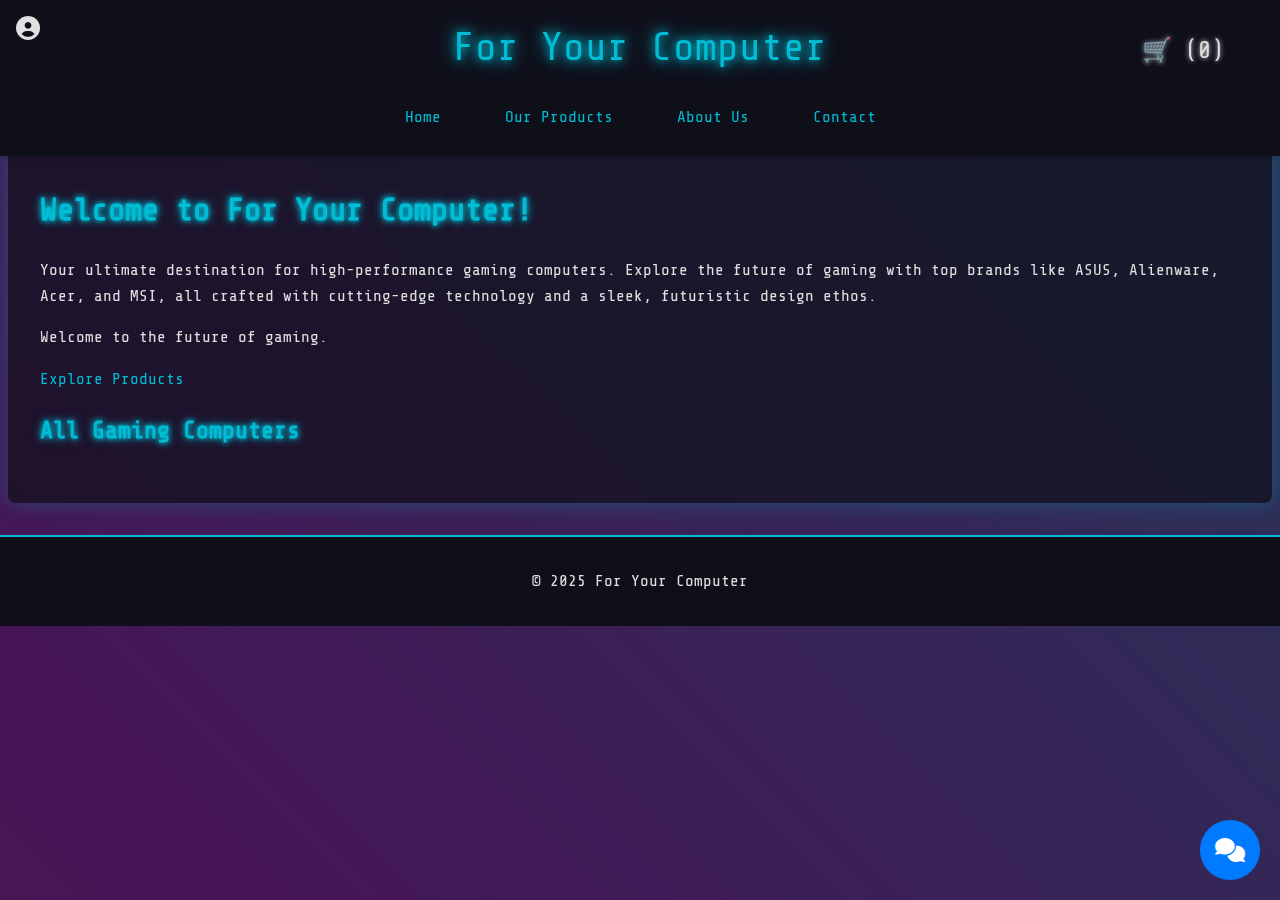
<file: index.html>
<!DOCTYPE html>
<html lang="en">
<head>
    <meta charset="UTF-8">
    <meta name="viewport" content="width=device-width, initial-scale=1.0">
    <title>Gaming Computer Store</title>
    <link rel="stylesheet" href="style.css">
    <link rel="stylesheet" href="user.css">
    <link rel="stylesheet" href="https://cdnjs.cloudflare.com/ajax/libs/font-awesome/6.0.0-beta3/css/all.min.css">
    <link rel="stylesheet" href="ai-agent.css">
</head>
<body>
    <header>
        <div class="user-area">
            <a href="user.html" class="user-icon"><i class="fas fa-user-circle"></i></a>
            <div class="account-details-popup">
                <p>Welcome, Guest!</p>
                <a href="user.html">Sign In / Register</a>
            </div>
        </div>

        <div class="header-container">
            <div class="website-name">For Your Computer</div>
            <nav>
                <ul>
                    <li><a href="index.html">Home</a></li>
                    <li><a href="products.html">Our Products</a></li>
                    <li><a href="about.html">About Us</a></li>
                    <li><a href="contact.html">Contact</a></li>
                </ul>
            </nav>
            <div class="cart-icon"><a href="cart.html" style="color: #e0e0e0; text-decoration: none;">🛒 (0)</a></div>
        </div>
    </header>

    <main>
        <section class="hero">
            <h1>Welcome to For Your Computer!</h1>
            <p>Your ultimate destination for high-performance gaming computers. Explore the future of gaming with top brands like ASUS, Alienware, Acer, and MSI, all crafted with cutting-edge technology and a sleek, futuristic design ethos.</p>
            <p>Welcome to the future of gaming.</p>
            <a href="products.html" class="hero-button">Explore Products</a>
        </section>

        <section class="all-products">
            <h2>All Gaming Computers</h2>
            <div class="product-list" id="all-products-container">
            <!-- All product listings will be rendered here by JavaScript -->
            </div>
        </section>
    </main>

    <footer>
        <p>&copy; 2025 For Your Computer</p>
    </footer>
    <script src="script.js"></script>
    <script src="ai-agent.js"></script>
    <script src="login_signup.js"></script>
    <div id="chat-icon">
        <i class="fas fa-comments"></i>
    </div>
    <div id="chat-window">
        <div class="header">
            <p>AI Assistant</p>
            <i class="fas fa-times" id="close-chat"></i>
        </div>
        <div id="chat-messages">
            <!-- Chat messages will appear here -->
        </div>
        <div id="chat-input-container">
            <input type="text" id="chat-input" placeholder="Type a message...">
            <button id="send-chat">Send</button>
        </div>
    </div>
</body>
</html>
</file>
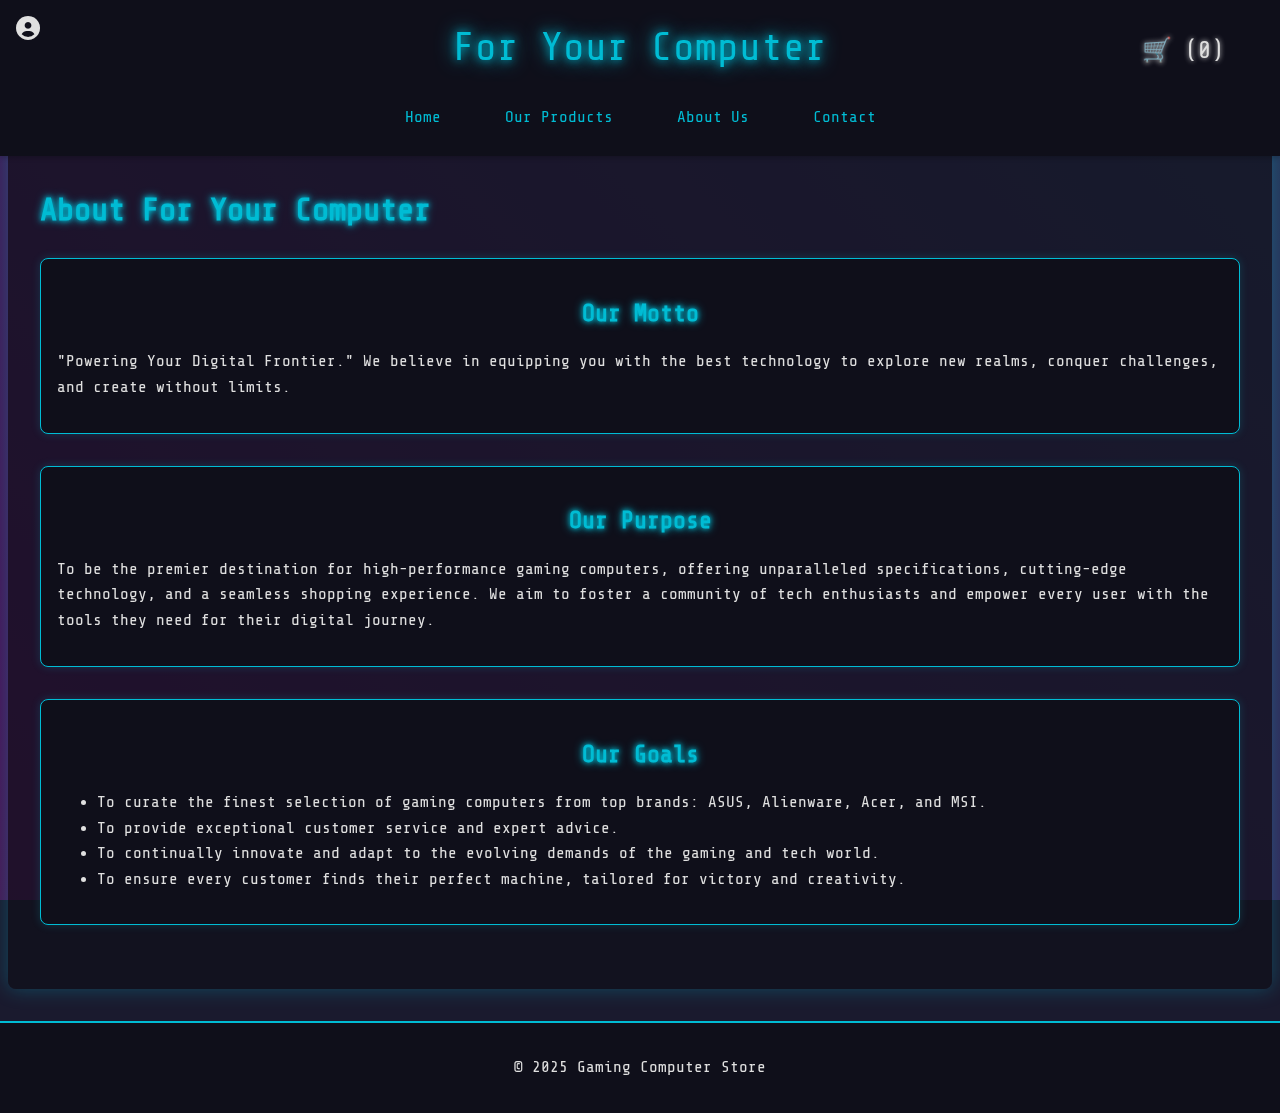
<file: about (1).html>
<!DOCTYPE html>
<html lang="en">
<head>
    <meta charset="UTF-8">
    <meta name="viewport" content="width=device-width, initial-scale=1.0">
    <title>About Us - Gaming Computer Store</title>
    <link rel="stylesheet" href="style.css">
    <link rel="stylesheet" href="user.css"> <!-- Added user.css -->
    <link rel="stylesheet" href="https://cdnjs.cloudflare.com/ajax/libs/font-awesome/6.0.0-beta3/css/all.min.css"> <!-- Added Font Awesome -->
</head>
<body>
    <header>
        <div class="user-area">
            <a href="user.html" class="user-icon"><i class="fas fa-user-circle"></i></a>
            <div class="account-details-popup">
                <p>Welcome, Guest!</p>
                <a href="user.html">Sign In / Register</a>
            </div>
        </div>

        <div class="header-container">
            <div class="website-name">For Your Computer</div>
            <nav>
                <ul>
                    <li><a href="index.html">Home</a></li>
                    <li><a href="products.html">Our Products</a></li>




                    <li><a href="about.html">About Us</a></li>
                    <li><a href="contact.html">Contact</a></li>
                </ul>
            </nav>
            <div class="cart-icon"><a href="cart.html" style="color: #e0e0e0; text-decoration: none;">🛒 (0)</a></div>
        </div>
    </header>

    <main>
        <h1>About For Your Computer</h1>

        <section class="about-section">
            <h2>Our Motto</h2>
            <p>"Powering Your Digital Frontier." We believe in equipping you with the best technology to explore new realms, conquer challenges, and create without limits.</p>
        </section>

        <section class="about-section">
            <h2>Our Purpose</h2>
            <p>To be the premier destination for high-performance gaming computers, offering unparalleled specifications, cutting-edge technology, and a seamless shopping experience. We aim to foster a community of tech enthusiasts and empower every user with the tools they need for their digital journey.</p>
        </section>

        <section class="about-section">
            <h2>Our Goals</h2>
            <ul>
                <li>To curate the finest selection of gaming computers from top brands: ASUS, Alienware, Acer, and MSI.</li>
                <li>To provide exceptional customer service and expert advice.</li>
                <li>To continually innovate and adapt to the evolving demands of the gaming and tech world.</li>
                <li>To ensure every customer finds their perfect machine, tailored for victory and creativity.</li>
            </ul>
        </section>
    </main>

    <footer>
        <p>&copy; 2025 Gaming Computer Store</p>
    </footer>
    <script src="script.js"></script>
    <script src="user-script.js"></script>
</body>
</html>
</file>
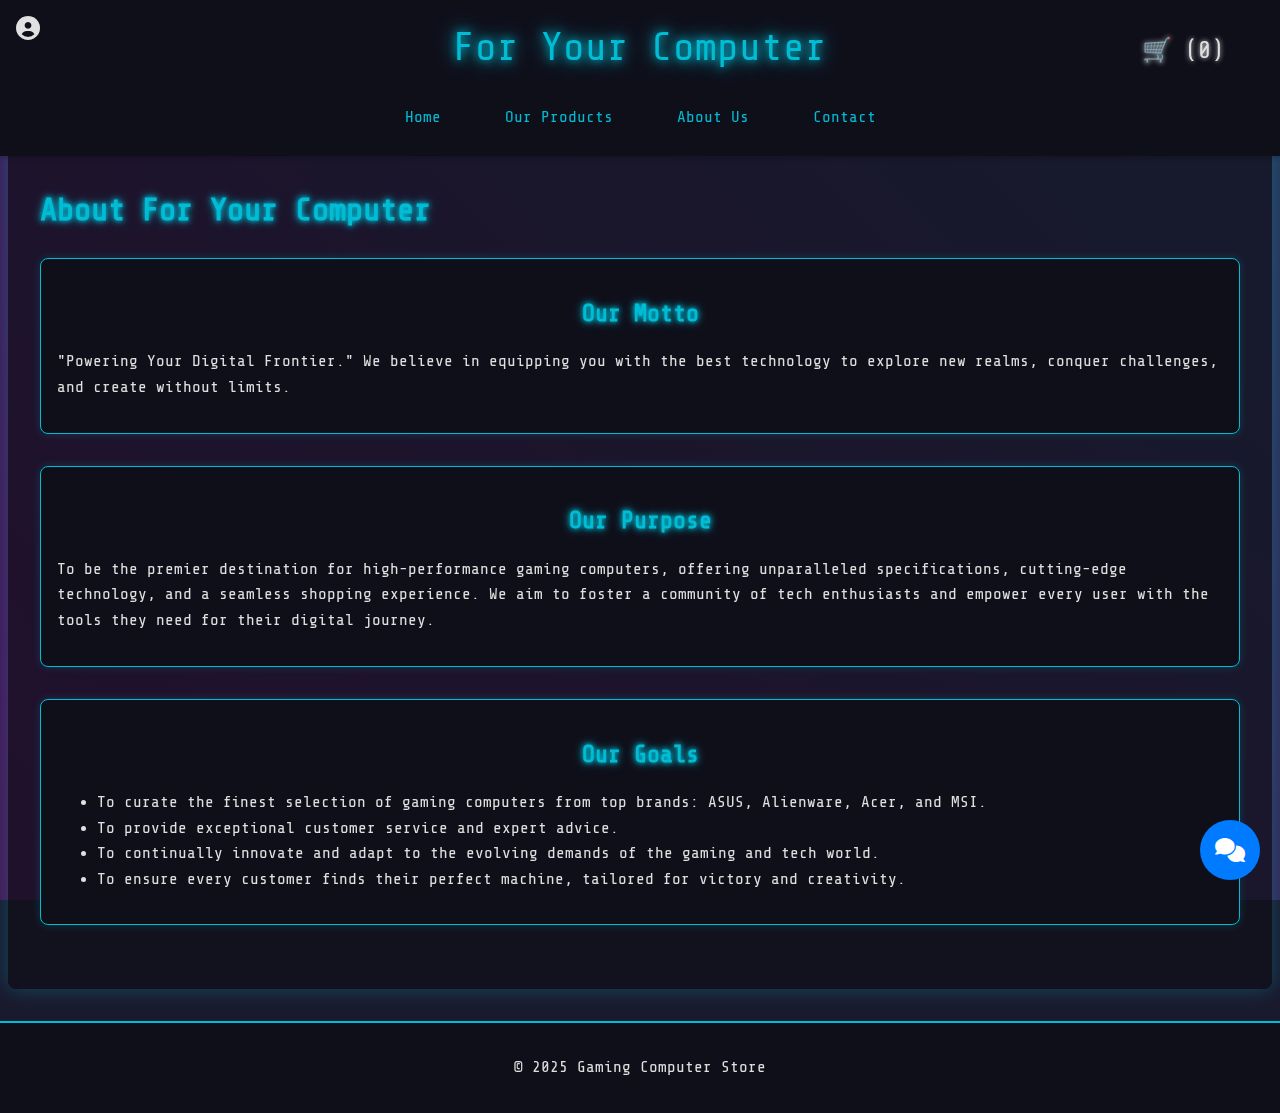
<file: about.html>
<!DOCTYPE html>
<html lang="en">
<head>
    <meta charset="UTF-8">
    <meta name="viewport" content="width=device-width, initial-scale=1.0">
    <title>About Us - Gaming Computer Store</title>
    <link rel="stylesheet" href="style.css">
    <link rel="stylesheet" href="user.css"> <!-- Added user.css -->
    <link rel="stylesheet" href="https://cdnjs.cloudflare.com/ajax/libs/font-awesome/6.0.0-beta3/css/all.min.css"> <!-- Added Font Awesome -->
    <link rel="stylesheet" href="ai-agent.css">
</head>
<body>
    <header>
        <div class="user-area">
            <a href="user.html" class="user-icon"><i class="fas fa-user-circle"></i></a>
            <div class="account-details-popup">
                <p>Welcome, Guest!</p>
                <a href="user.html">Sign In / Register</a>
            </div>
        </div>

        <div class="header-container">
            <div class="website-name">For Your Computer</div>
            <nav>
                <ul>
                    <li><a href="index.html">Home</a></li>
                    <li><a href="products.html">Our Products</a></li>




                    <li><a href="about.html">About Us</a></li>
                    <li><a href="contact.html">Contact</a></li>
                </ul>
            </nav>
            <div class="cart-icon"><a href="cart.html" style="color: #e0e0e0; text-decoration: none;">🛒 (0)</a></div>
        </div>
    </header>

    <main>
        <h1>About For Your Computer</h1>

        <section class="about-section">
            <h2>Our Motto</h2>
            <p>"Powering Your Digital Frontier." We believe in equipping you with the best technology to explore new realms, conquer challenges, and create without limits.</p>
        </section>

        <section class="about-section">
            <h2>Our Purpose</h2>
            <p>To be the premier destination for high-performance gaming computers, offering unparalleled specifications, cutting-edge technology, and a seamless shopping experience. We aim to foster a community of tech enthusiasts and empower every user with the tools they need for their digital journey.</p>
        </section>

        <section class="about-section">
            <h2>Our Goals</h2>
            <ul>
                <li>To curate the finest selection of gaming computers from top brands: ASUS, Alienware, Acer, and MSI.</li>
                <li>To provide exceptional customer service and expert advice.</li>
                <li>To continually innovate and adapt to the evolving demands of the gaming and tech world.</li>
                <li>To ensure every customer finds their perfect machine, tailored for victory and creativity.</li>
            </ul>
        </section>
    </main>

    <footer>
        <p>&copy; 2025 Gaming Computer Store</p>
    </footer>
    <script src="script.js"></script>
    <script src="user-script.js"></script>
    <div id="chat-icon">
        <i class="fas fa-comments"></i>
    </div>
    <div id="chat-window">
        <div class="header">
            <p>AI Assistant</p>
            <i class="fas fa-times" id="close-chat"></i>
        </div>
        <div id="chat-messages">
            <!-- Chat messages will appear here -->
        </div>
        <div id="chat-input-container">
            <input type="text" id="chat-input" placeholder="Type a message...">
            <button id="send-chat">Send</button>
        </div>
    </div>
    <script src="ai-agent.js"></script>
</body>
</html>
</file>
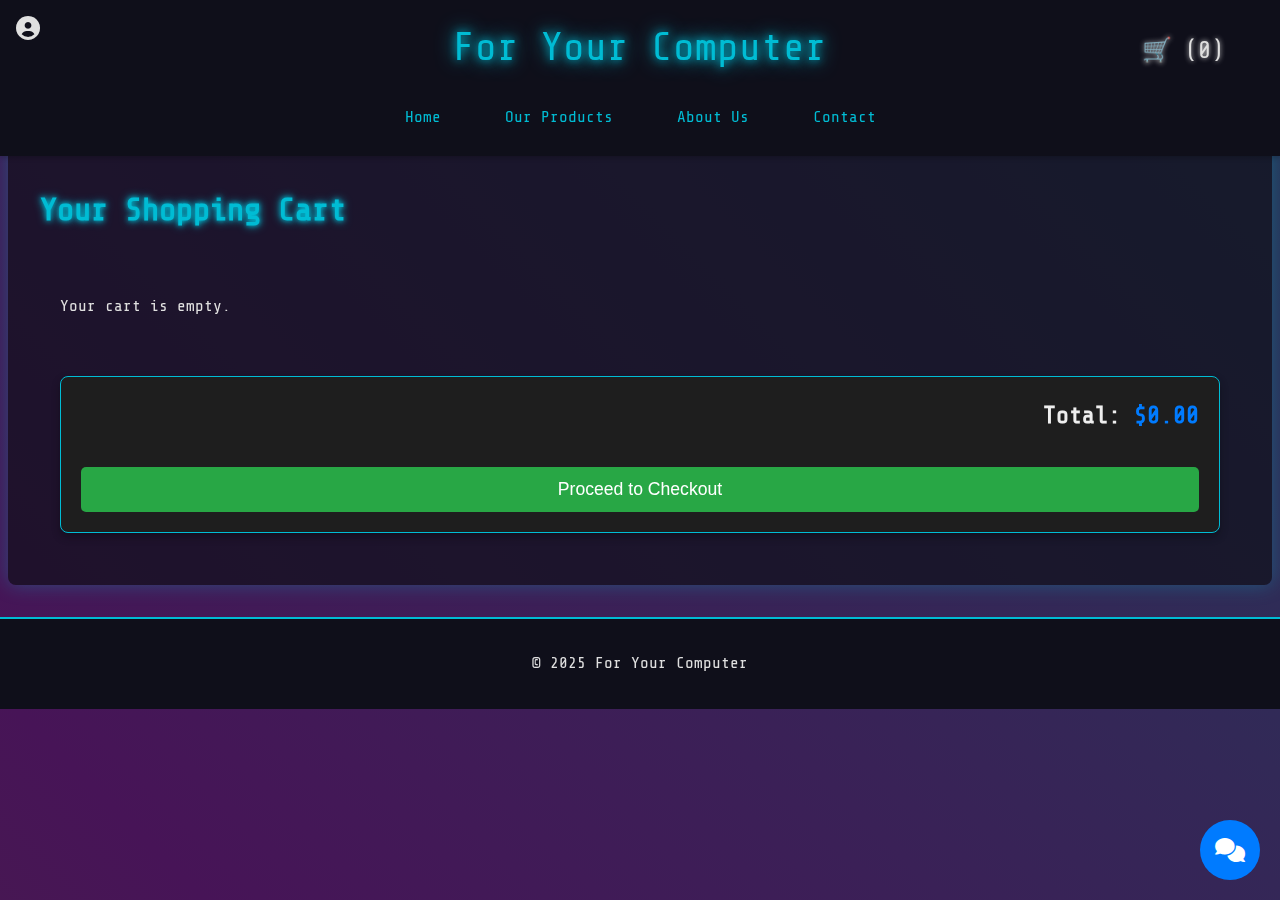
<file: cart.html>
<!DOCTYPE html>
<html lang="en">
<head>
    <meta charset="UTF-8">
    <meta name="viewport" content="width=device-width, initial-scale=1.0">
    <title>Your Cart - For Your Computer</title>
    <link rel="stylesheet" href="style.css">
    <link rel="stylesheet" href="user.css"> <!-- Added user.css -->
    <link rel="stylesheet" href="cart.css">
    <link rel="stylesheet" href="https://cdnjs.cloudflare.com/ajax/libs/font-awesome/6.0.0-beta3/css/all.min.css">
    <link rel="stylesheet" href="ai-agent.css">
</head>
<body>
    <header>
        <div class="user-area">
            <a href="user.html" class="user-icon"><i class="fas fa-user-circle"></i></a>
            <div class="account-details-popup">
                <p>Welcome, Guest!</p>
                <a href="user.html">Sign In / Register</a>
            </div>
        </div>

        <div class="header-container">
            <div class="website-name">For Your Computer</div>
            <nav>
                <ul>
                    <li><a href="index.html">Home</a></li>
                    <li><a href="products.html">Our Products</a></li>
                    <li><a href="about.html">About Us</a></li>
                    <li><a href="contact.html">Contact</a></li>
                </ul>
            </nav>
            <div class="cart-icon"><a href="cart.html" style="color: #e0e0e0; text-decoration: none;">🛒 (<span id="cart-count">0</span>)</a></div>
        </div>
    </header>

    <main>
        <h1>Your Shopping Cart</h1>
        <section class="cart-items" id="cart-items">
            <!-- Cart items will be rendered here by JavaScript -->
        </section>

        <section class="cart-summary">
            <div class="cart-total">
                <span>Total:</span>
                <span id="cart-total-price">$0.00</span>
            </div>
            <button class="btn" id="checkout-button">Proceed to Checkout</button>
        </section>

        <div id="purchase-confirmation" style="display: none; text-align: center; padding: 20px; background-color: #d4edda; color: #155724; border: 1px solid #c3e6cb; border-radius: 5px; margin-top: 20px;">
            <h2>Purchase Successful!</h2>
            <p>Thank you for your order. Your items will be shipped soon.</p>
            <button class="btn" onclick="window.location.href='index.html'">Continue Shopping</button>
        </div>
    </main>

    <footer>
        <p>&copy; 2025 For Your Computer</p>
    </footer>
    <script src="script.js"></script>
    <script src="user-script.js"></script>
    <div id="chat-icon">
        <i class="fas fa-comments"></i>
    </div>
    <div id="chat-window">
        <div class="header">
            <p>AI Assistant</p>
            <i class="fas fa-times" id="close-chat"></i>
        </div>
        <div id="chat-messages">
            <!-- Chat messages will appear here -->
        </div>
        <div id="chat-input-container">
            <input type="text" id="chat-input" placeholder="Type a message...">
            <button id="send-chat">Send</button>
        </div>
    </div>
    <script src="ai-agent.js"></script>
</body>
</html>
</file>
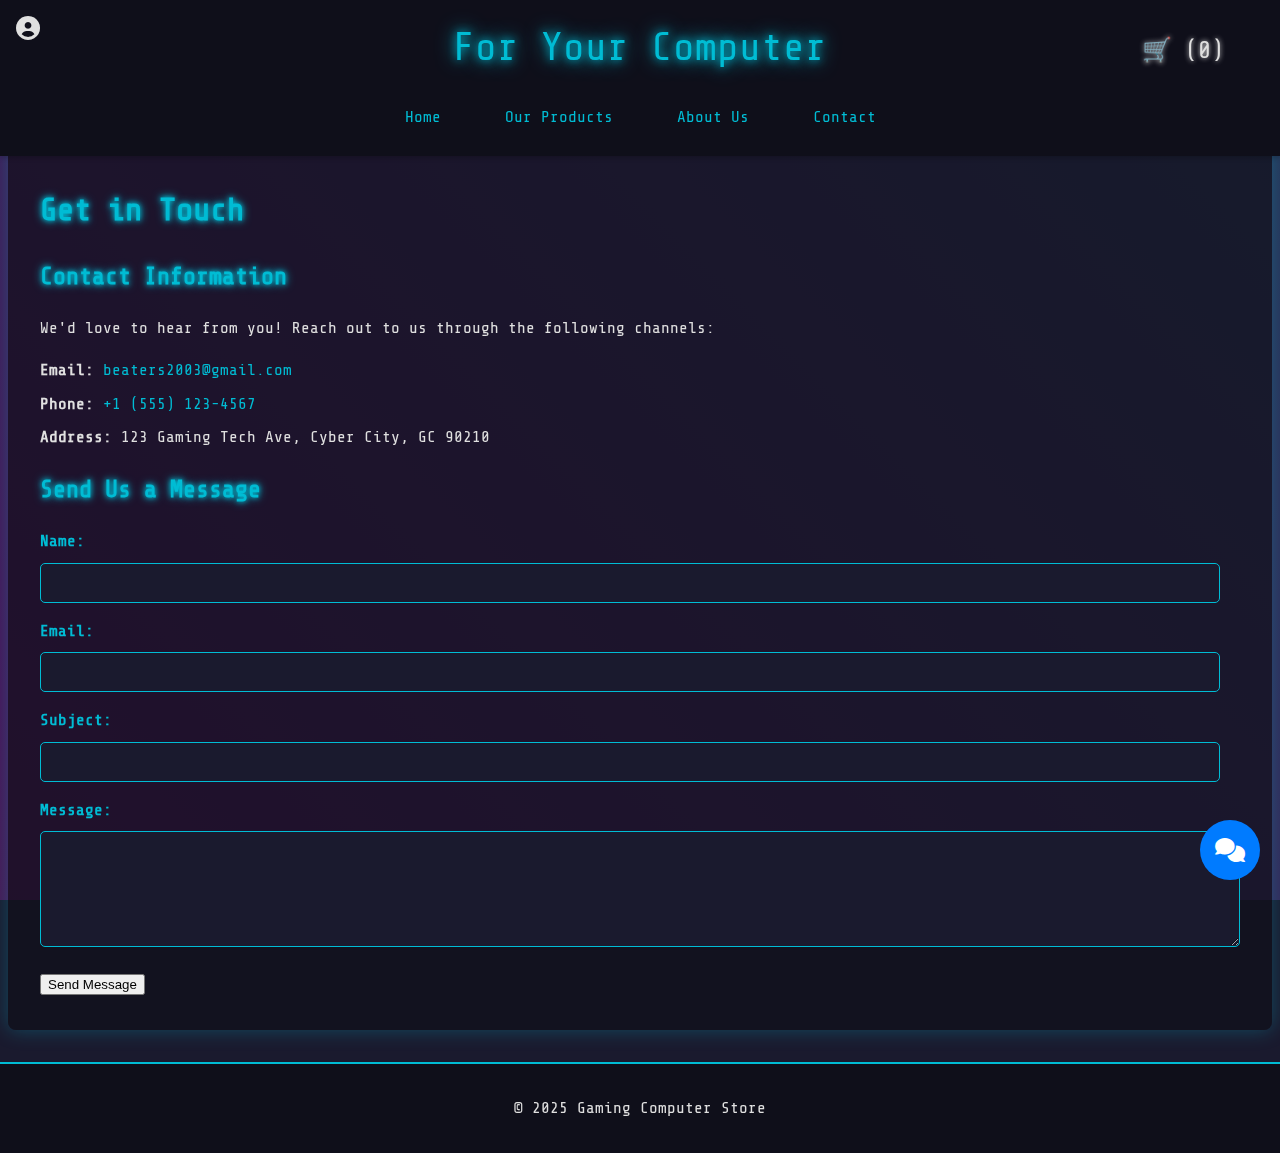
<file: contact.html>
<!DOCTYPE html>
<html lang="en">
<head>
    <meta charset="UTF-8">
    <meta name="viewport" content="width=device-width, initial-scale=1.0">
    <title>Contact Us - Gaming Computer Store</title>
    <link rel="stylesheet" href="style.css">
    <link rel="stylesheet" href="user.css"> <!-- Added user.css -->
    <link rel="stylesheet" href="https://cdnjs.cloudflare.com/ajax/libs/font-awesome/6.0.0-beta3/css/all.min.css"> <!-- Added Font Awesome -->
    <link rel="stylesheet" href="ai-agent.css">
</head>
<body>
    <header>
        <div class="user-area">
            <a href="user.html" class="user-icon"><i class="fas fa-user-circle"></i></a>
            <div class="account-details-popup">
                <p>Welcome, Guest!</p>
                <a href="user.html">Sign In / Register</a>
            </div>
        </div>

        <div class="header-container">
            <div class="website-name">For Your Computer</div>
            <nav>
                <ul>
                    <li><a href="index.html">Home</a></li>
                    <li><a href="products.html">Our Products</a></li>




                    <li><a href="about.html">About Us</a></li>
                    <li><a href="contact.html">Contact</a></li>
                </ul>
            </nav>
            <div class="cart-icon"><a href="cart.html" style="color: #e0e0e0; text-decoration: none;">🛒 (0)</a></div>
        </div>
    </header>

    <main>
        <h1>Get in Touch</h1>

        <section class="contact-info">
            <h2>Contact Information</h2>
            <p>We'd love to hear from you! Reach out to us through the following channels:</p>
            <ul>
                <li><strong>Email:</strong> <a href="mailto:beaters2003@gmail.com">beaters2003@gmail.com</a></li>
                <li><strong>Phone:</strong> <a href="tel:+15551234567">+1 (555) 123-4567</a></li>
                <li><strong>Address:</strong> 123 Gaming Tech Ave, Cyber City, GC 90210</li>
            </ul>
        </section>

        <section class="contact-form">
            <h2>Send Us a Message</h2>
            <form id="contactForm">
                <div class="form-group">
                    <label for="name">Name:</label>
                    <input type="text" id="name" name="name" required>
                </div>
                <div class="form-group">
                    <label for="email">Email:</label>
                    <input type="email" id="email" name="email" required>
                </div>
                <div class="form-group">
                    <label for="subject">Subject:</label>
                    <input type="text" id="subject" name="subject">
                </div>
                <div class="form-group">
                    <label for="message">Message:</label>
                    <textarea id="message" name="message" rows="6" required></textarea>
                </div>
                <button type="submit" class="btn">Send Message</button>
            </form>
        </section>
    </main>

    <footer>
        <p>&copy; 2025 Gaming Computer Store</p>
    </footer>
    <script src="script.js"></script>
    <script src="user-script.js"></script>
    <script src="contact-script.js"></script>
    <div id="chat-icon">
        <i class="fas fa-comments"></i>
    </div>
    <div id="chat-window">
        <div class="header">
            <p>AI Assistant</p>
            <i class="fas fa-times" id="close-chat"></i>
        </div>
        <div id="chat-messages">
            <!-- Chat messages will appear here -->
        </div>
        <div id="chat-input-container">
            <input type="text" id="chat-input" placeholder="Type a message...">
            <button id="send-chat">Send</button>
        </div>
    </div>
    <script src="ai-agent.js"></script>
</body>
</html>
</file>
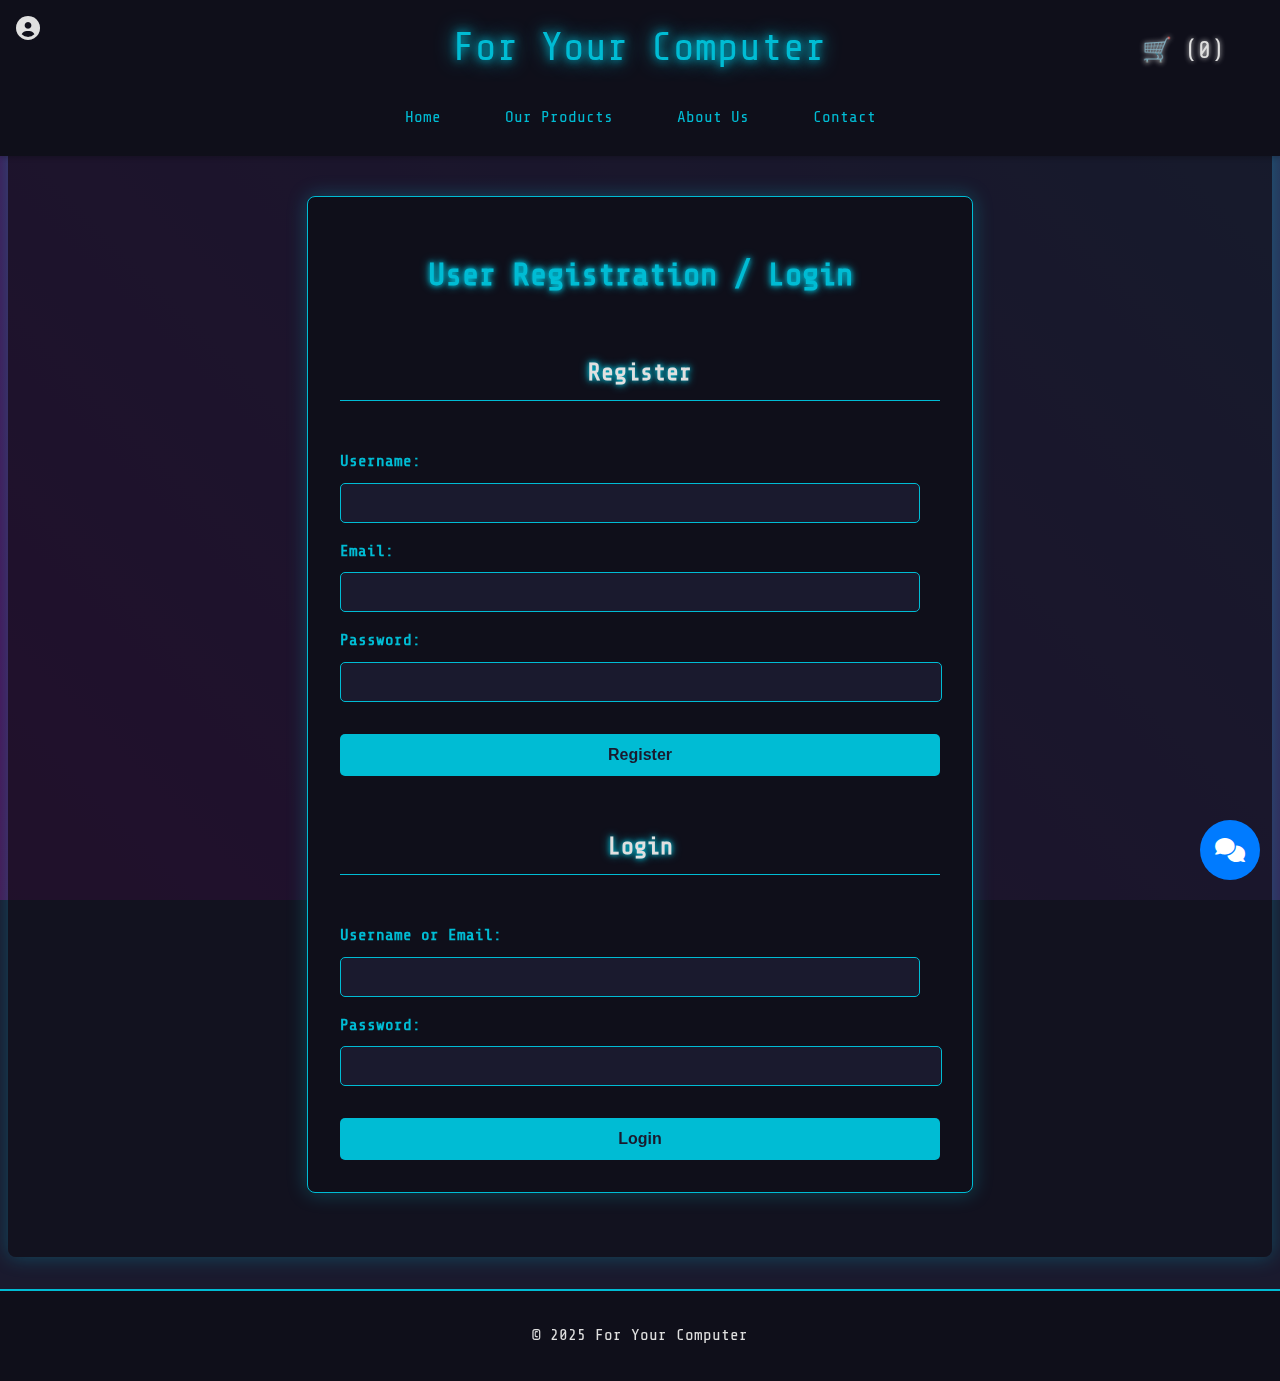
<file: details.html>
<!DOCTYPE html>
<html lang="en">
<head>
    <meta charset="UTF-8">
    <meta name="viewport" content="width=device-width, initial-scale=1.0">
    <title>User Details - Gaming Computer Store</title>
    <link rel="stylesheet" href="style.css">
    <link rel="stylesheet" href="user.css">
    <link rel="stylesheet" href="https://cdnjs.cloudflare.com/ajax/libs/font-awesome/6.0.0-beta3/css/all.min.css">
    <link rel="stylesheet" href="ai-agent.css">
</head>
<body>
    <header>
        <div class="user-area">
            <a href="user.html" class="user-icon"><i class="fas fa-user-circle"></i></a>
            <div class="account-details-popup">
                <p>Welcome, Guest!</p>
                <a href="user.html">Sign In / Register</a>
            </div>
        </div>
        <div class="header-container">
            <div class="website-name">For Your Computer</div>
            <nav>
                <ul>
                    <li><a href="index.html">Home</a></li>
                    <li><a href="products.html">Our Products</a></li>
                    <li><a href="about.html">About Us</a></li>
                    <li><a href="contact.html">Contact</a></li>
                </ul>
            </nav>
            <div class="cart-icon"><a href="cart.html" style="color: #e0e0e0; text-decoration: none;">🛒 (0)</a></div>
        </div>
    </header>

    <main>
        <section class="user-details-section">
            <h1>User Details</h1>
            <p id="welcome-message">Loading user details...</p>
            <!-- Placeholder for more detailed user information -->
            <div class="user-info">
                <p><strong>Username:</strong> <span id="detail-username"></span></p>
                <p><strong>Email:</strong> <span id="detail-email"></span></p>
                <!-- Add more user details here as needed -->
            </div>
            <button id="logout-button" class="btn">Logout</button>
        </section>
    </main>

    <footer>
        <p>&copy; 2025 For Your Computer</p>
    </footer>
    <script src="script.js"></script>
    <script>
      document.addEventListener('DOMContentLoaded', () => {
          const userInfoString = localStorage.getItem('userInfo');
          if (userInfoString) {
              const userInfo = JSON.parse(userInfoString);
              document.getElementById('welcome-message').textContent = `Welcome, ${userInfo.username}!`;
              document.getElementById('detail-username').textContent = userInfo.username;
              document.getElementById('detail-email').textContent = userInfo.email;
          } else {
              window.location.href = 'user.html'; // Redirect if not logged in
          }

          document.getElementById('logout-button').addEventListener('click', () => {
              localStorage.removeItem('userInfo');
              window.location.href = 'index.html';
          });
      });
    </script>
    <div id="chat-icon">
        <i class="fas fa-comments"></i>
    </div>
    <div id="chat-window">
        <div class="header">
            <p>AI Assistant</p>
            <i class="fas fa-times" id="close-chat"></i>
        </div>
        <div id="chat-messages">
            <!-- Chat messages will appear here -->
        </div>
        <div id="chat-input-container">
            <input type="text" id="chat-input" placeholder="Type a message...">
            <button id="send-chat">Send</button>
        </div>
    </div>
    <script src="ai-agent.js"></script>
</body>
</html>
</file>
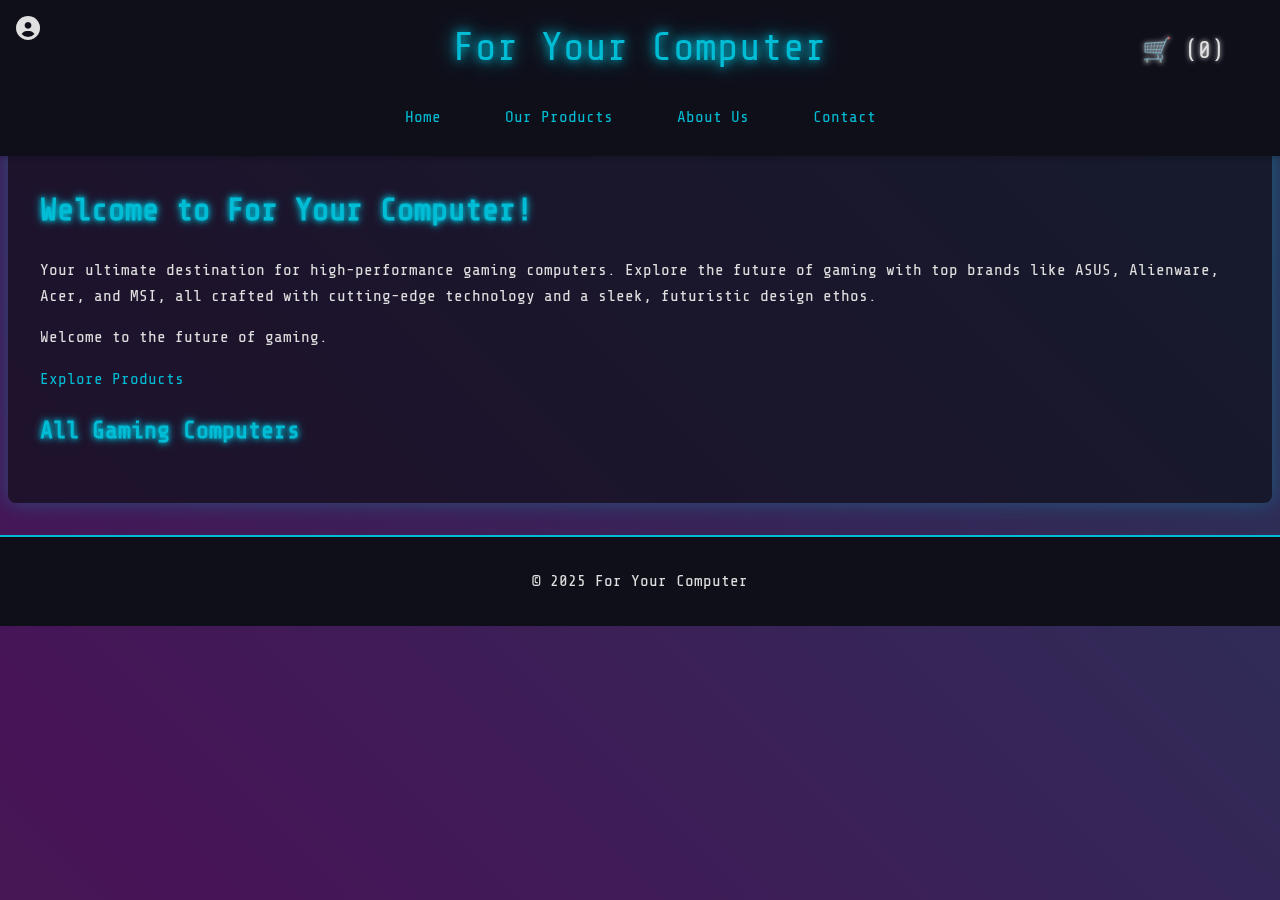
<file: index (1).html>
<!DOCTYPE html>
<html lang="en">
<head>
    <meta charset="UTF-8">
    <meta name="viewport" content="width=device-width, initial-scale=1.0">
    <title>Gaming Computer Store</title>
    <link rel="stylesheet" href="style.css">
    <link rel="stylesheet" href="user.css">
    <link rel="stylesheet" href="https://cdnjs.cloudflare.com/ajax/libs/font-awesome/6.0.0-beta3/css/all.min.css">
    <link rel="stylesheet" href="ai-agent.css">
</head>
<body>
    <header>
        <div class="user-area">
            <a href="user.html" class="user-icon"><i class="fas fa-user-circle"></i></a>
            <div class="account-details-popup">
                <p>Welcome, Guest!</p>
                <a href="user.html">Sign In / Register</a>
            </div>
        </div>

        <div class="header-container">
            <div class="website-name">For Your Computer</div>
            <nav>
                <ul>
                    <li><a href="index.html">Home</a></li>
                    <li><a href="products.html">Our Products</a></li>
                    <li><a href="about.html">About Us</a></li>
                    <li><a href="contact.html">Contact</a></li>
                </ul>
            </nav>
            <div class="cart-icon"><a href="cart.html" style="color: #e0e0e0; text-decoration: none;">🛒 (0)</a></div>
        </div>
    </header>

    <main>
        <section class="hero">
            <h1>Welcome to For Your Computer!</h1>
            <p>Your ultimate destination for high-performance gaming computers. Explore the future of gaming with top brands like ASUS, Alienware, Acer, and MSI, all crafted with cutting-edge technology and a sleek, futuristic design ethos.</p>
            <p>Welcome to the future of gaming.</p>
            <a href="products.html" class="hero-button">Explore Products</a>
        </section>

        <section class="all-products">
            <h2>All Gaming Computers</h2>
            <div class="product-list" id="all-products-container">
            <!-- All product listings will be rendered here by JavaScript -->
            </div>
        </section>
    </main>

    <footer>
        <p>&copy; 2025 For Your Computer</p>
    </footer>
    <script src="script.js"></script>
    <script src="ai-agent.js"></script>
    <script src="login_signup.js"></script>
</body>
</html>
</file>
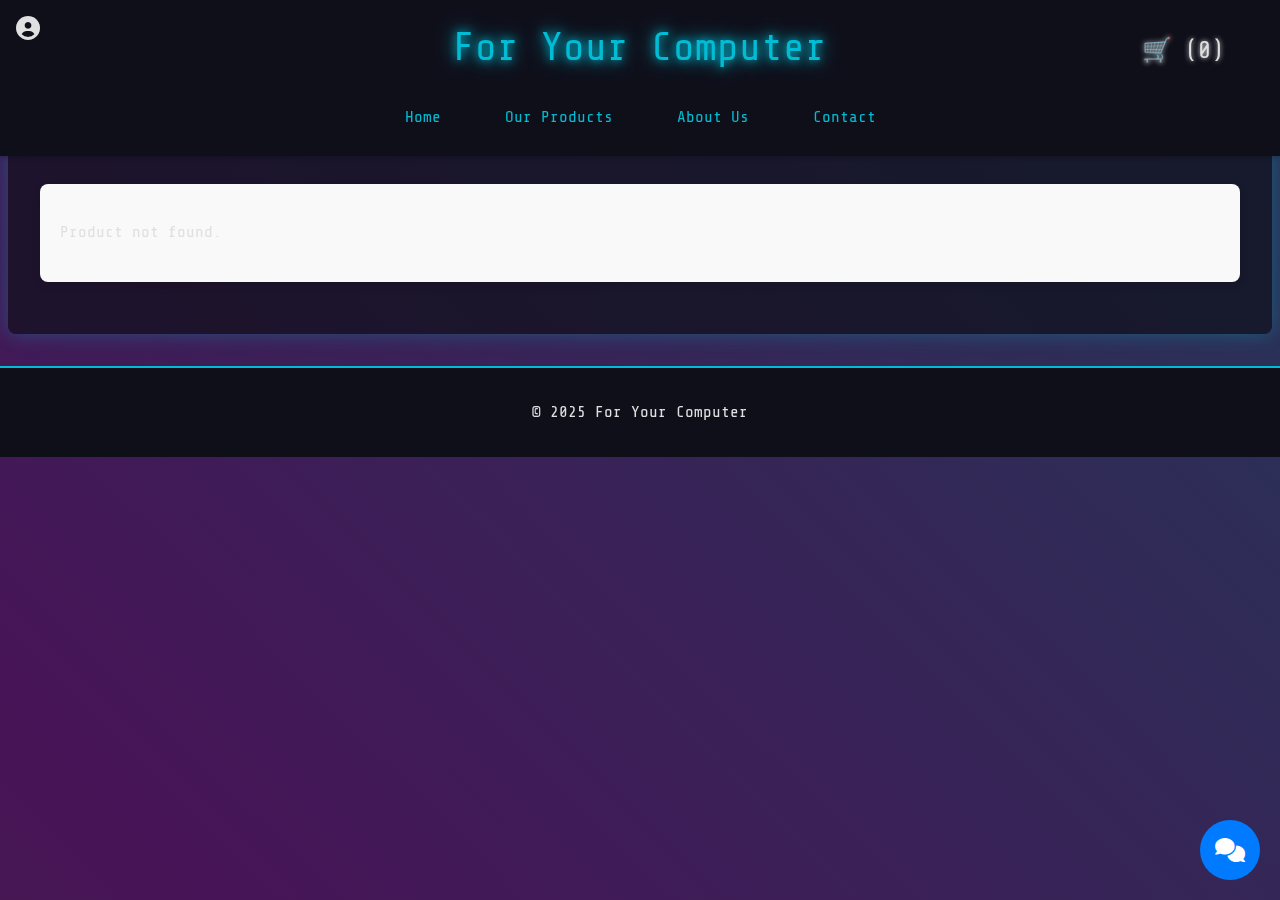
<file: product-detail.html>
<!DOCTYPE html>
<html lang="en">
<head>
    <meta charset="UTF-8">
    <meta name="viewport" content="width=device-width, initial-scale=1.0">
    <title>Product Detail - For Your Computer</title>
    <link rel="stylesheet" href="style.css">
    <link rel="stylesheet" href="user.css">
    <link rel="stylesheet" href="products.css"> <!-- May need specific styling for product-detail later -->
    <link rel="stylesheet" href="https://cdnjs.cloudflare.com/ajax/libs/font-awesome/6.0.0-beta3/css/all.min.css">
    <link rel="stylesheet" href="ai-agent.css">
    <style>
        .product-detail-container {
            display: flex;
            flex-wrap: wrap;
            gap: 20px;
            margin: 20px auto;
            max-width: 1200px;
            padding: 20px;
            background-color: #f9f9f9;
            border-radius: 8px;
            box-shadow: 0 4px 8px rgba(0,0,0,0.1);
        }
        .product-detail-image {
            flex: 1;
            min-width: 300px;
            max-width: 500px;
        }
        .product-detail-image img {
            width: 100%;
            height: auto;
            border-radius: 8px;
        }
        .product-detail-info {
            flex: 2;
            min-width: 400px;
            padding: 20px;
        }
        .product-detail-info h1 {
            color: #2c3e50;
            margin-top: 0;
        }
        .product-detail-info .price {
            font-size: 1.8em;
            color: #e67e22;
            margin-bottom: 20px;
        }
        .product-detail-info .description {
            color: #34495e;
            line-height: 1.6;
            margin-bottom: 30px;
        }
        .add-to-cart-btn {
            background-color: #3498db;
            color: white;
            padding: 12px 25px;
            border: none;
            border-radius: 5px;
            cursor: pointer;
            font-size: 1.1em;
            transition: background-color 0.3s ease;
        }
         .add-to-cart-btn:hover {
             background-color: #2980b9;
         }
        .product-specifications {
            flex-basis: 100%;
            padding: 20px;
            background-color: #ffffff;
            border-radius: 8px;
            box-shadow: 0 2px 4px rgba(0,0,0,0.05);
            margin-top: 20px;
        }

        .product-specifications h2 {
            color: #2c3e50;
            margin-top: 0;
            margin-bottom: 15px;
            border-bottom: 2px solid #e0e0e0;
            padding-bottom: 10px;
        }

        .product-specifications ul {
            list-style: none;
            padding: 0;
            margin: 0;
        }

        .product-specifications ul li {
            padding: 8px 0;
            border-bottom: 1px dotted #e0e0e0;
            color: #34495e;
        }

        .product-specifications ul li:last-child {
            border-bottom: none;
        }
     </style>
</head>
<body>
    <header>
        <div class="user-area">
            <a href="user.html" class="user-icon"><i class="fas fa-user-circle"></i></a>
            <div class="account-details-popup">
                <p>Welcome, Guest!</p>
                <a href="user.html">Sign In / Register</a>
            </div>
        </div>
        <div class="header-container">
            <div class="website-name">For Your Computer</div>
            <nav>
                <ul>
                    <li><a href="index.html">Home</a></li>
                    <li><a href="products.html">Our Products</a></li>
                    <li><a href="about.html">About Us</a></li>
                    <li><a href="contact.html">Contact</a></li>
                </ul>
            </nav>
            <div class="cart-icon"><a href="cart.html" style="color: #e0e0e0; text-decoration: none;">🛒 (<span id="cart-count">0</span>)</a></div>
        </div>
    </header>

    <main>
        <section class="product-detail-container">
            <div class="product-detail-image">
                <img id="product-image" src="" alt="Product Image">
            </div>
            <div class="product-detail-info">
                <h1 id="product-name"></h1>
                 <p class="description" id="product-description"></p>
                 <div class="price" id="product-price"></div>
                 <button class="add-to-cart-btn" id="add-to-cart-detail-btn">Add to Cart</button>
             </div>
            <div class="product-specifications">
                <h2>Detailed Specifications</h2>
                <ul id="product-specs-list">
                    <li><strong>Processor:</strong> [Processor Type]</li>
                    <li><strong>RAM:</strong> [RAM Size]</li>
                    <li><strong>Storage:</strong> [Storage Type and Size]</li>
                    <li><strong>Graphics:</strong> [Graphics Card]</li>
                    <li><strong>Operating System:</strong> [OS Version]</li>
                    <li><strong>Display:</strong> [Screen Size and Resolution]</li>
                    <li><strong>Ports:</strong> [List of Ports]</li>
                    <li><strong>Battery Life:</strong> [Battery Life hrs]</li>
                </ul>
            </div>
         </section>
    </main>

    <footer>
        <p>&copy; 2025 For Your Computer</p>
    </footer>
    <script src="script.js"></script>
    <script src="user-script.js"></script> <!-- user-script.js for user area popup -->
    <script src="product-detail.js"></script> <!-- Specific script for this page -->
    <div id="chat-icon">
        <i class="fas fa-comments"></i>
    </div>
    <div id="chat-window">
        <div class="header">
            <p>AI Assistant</p>
            <i class="fas fa-times" id="close-chat"></i>
        </div>
        <div id="chat-messages">
            <!-- Chat messages will appear here -->
        </div>
        <div id="chat-input-container">
            <input type="text" id="chat-input" placeholder="Type a message...">
            <button id="send-chat">Send</button>
        </div>
    </div>
    <script src="ai-agent.js"></script>
</body>
</html>
</file>
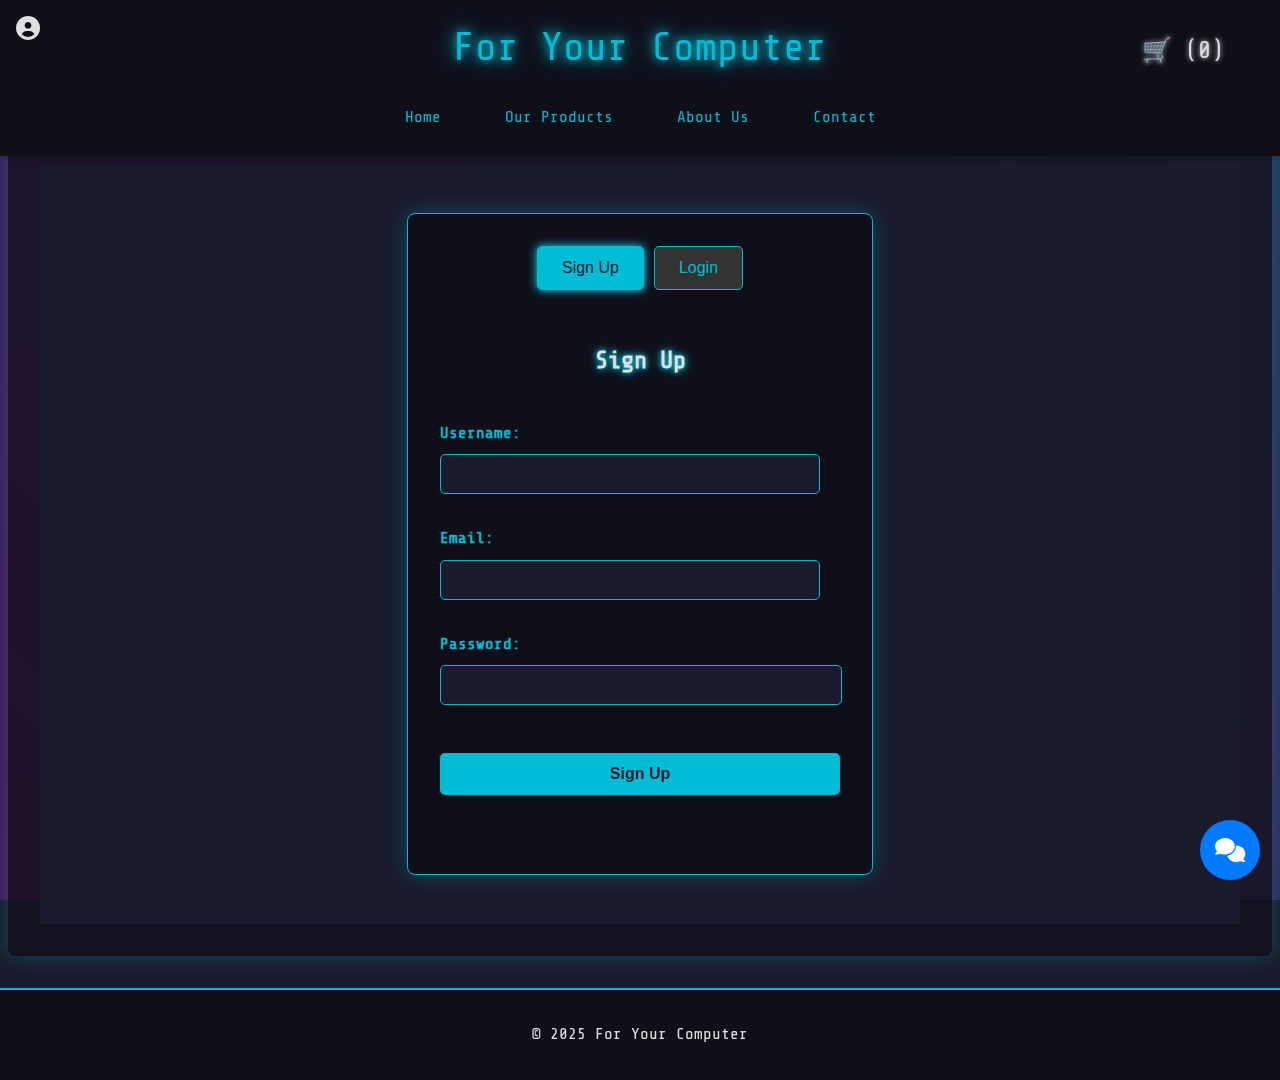
<file: user-auth.html>
<!DOCTYPE html>
<html lang="en">
<head>
    <meta charset="UTF-8">
    <meta name="viewport" content="width=device-width, initial-scale=1.0">
    <title>Sign Up / Login - For Your Computer</title>
    <link rel="stylesheet" href="style.css">
    <link rel="stylesheet" href="user-auth.css">
    <link rel="stylesheet" href="https://cdnjs.cloudflare.com/ajax/libs/font-awesome/6.0.0-beta3/css/all.min.css">
    <link rel="stylesheet" href="ai-agent.css">
</head>
<body>
    <header>
        <div class="user-area">
            <a href="user-auth.html" class="user-icon" id="user-auth-icon"><i class="fas fa-user-circle"></i></a>
        </div>
        <div class="header-container">
            <div class="website-name">For Your Computer</div>
            <nav>
                <ul>
                    <li><a href="index.html">Home</a></li>
                    <li><a href="products.html">Our Products</a></li>
                    <li><a href="about.html">About Us</a></li>
                    <li><a href="contact.html">Contact</a></li>
                </ul>
            </nav>
            <div class="cart-icon"><a href="cart.html" style="color: #e0e0e0; text-decoration: none;">🛒 (0)</a></div>
        </div>
    </header>

    <main>
        <section class="auth-section">
            <div class="auth-container">
                <div class="auth-toggle">
                    <button id="show-signup" class="active">Sign Up</button>
                    <button id="show-login">Login</button>
                </div>

                <form id="signup-form" class="auth-form active">
                    <h2>Sign Up</h2>
                    <div class="form-group">
                        <label for="signup-username">Username:</label>
                        <input type="text" id="signup-username" name="username" required>
                    </div>
                    <div class="form-group">
                        <label for="signup-email">Email:</label>
                        <input type="email" id="signup-email" name="email" required>
                    </div>
                    <div class="form-group">
                        <label for="signup-password">Password:</label>
                        <input type="password" id="signup-password" name="password" required>
                    </div>
                    <button type="submit" class="auth-btn">Sign Up</button>
                    <p class="auth-message" id="signup-message"></p>
                </form>

                <form id="login-form" class="auth-form">
                    <h2>Login</h2>
                    <div class="form-group">
                        <label for="login-identifier">Username or Email:</label>
                        <input type="text" id="login-identifier" name="identifier" required>
                    </div>
                    <div class="form-group">
                        <label for="login-password">Password:</label>
                        <input type="password" id="login-password" name="password" required>
                    </div>
                    <button type="submit" class="auth-btn">Login</button>
                    <p class="auth-message" id="login-message"></p>
                </form>
            </div>
        </section>
    </main>

    <footer>
        <p>&copy; 2025 For Your Computer</p>
    </footer>

    <script src="script.js"></script>
    <script src="login_signup.js"></script>
    <div id="chat-icon">
        <i class="fas fa-comments"></i>
    </div>
    <div id="chat-window">
        <div class="header">
            <p>AI Assistant</p>
            <i class="fas fa-times" id="close-chat"></i>
        </div>
        <div id="chat-messages">
            <!-- Chat messages will appear here -->
        </div>
        <div id="chat-input-container">
            <input type="text" id="chat-input" placeholder="Type a message...">
            <button id="send-chat">Send</button>
        </div>
    </div>
    <script src="ai-agent.js"></script>
</body>
</html>
</file>
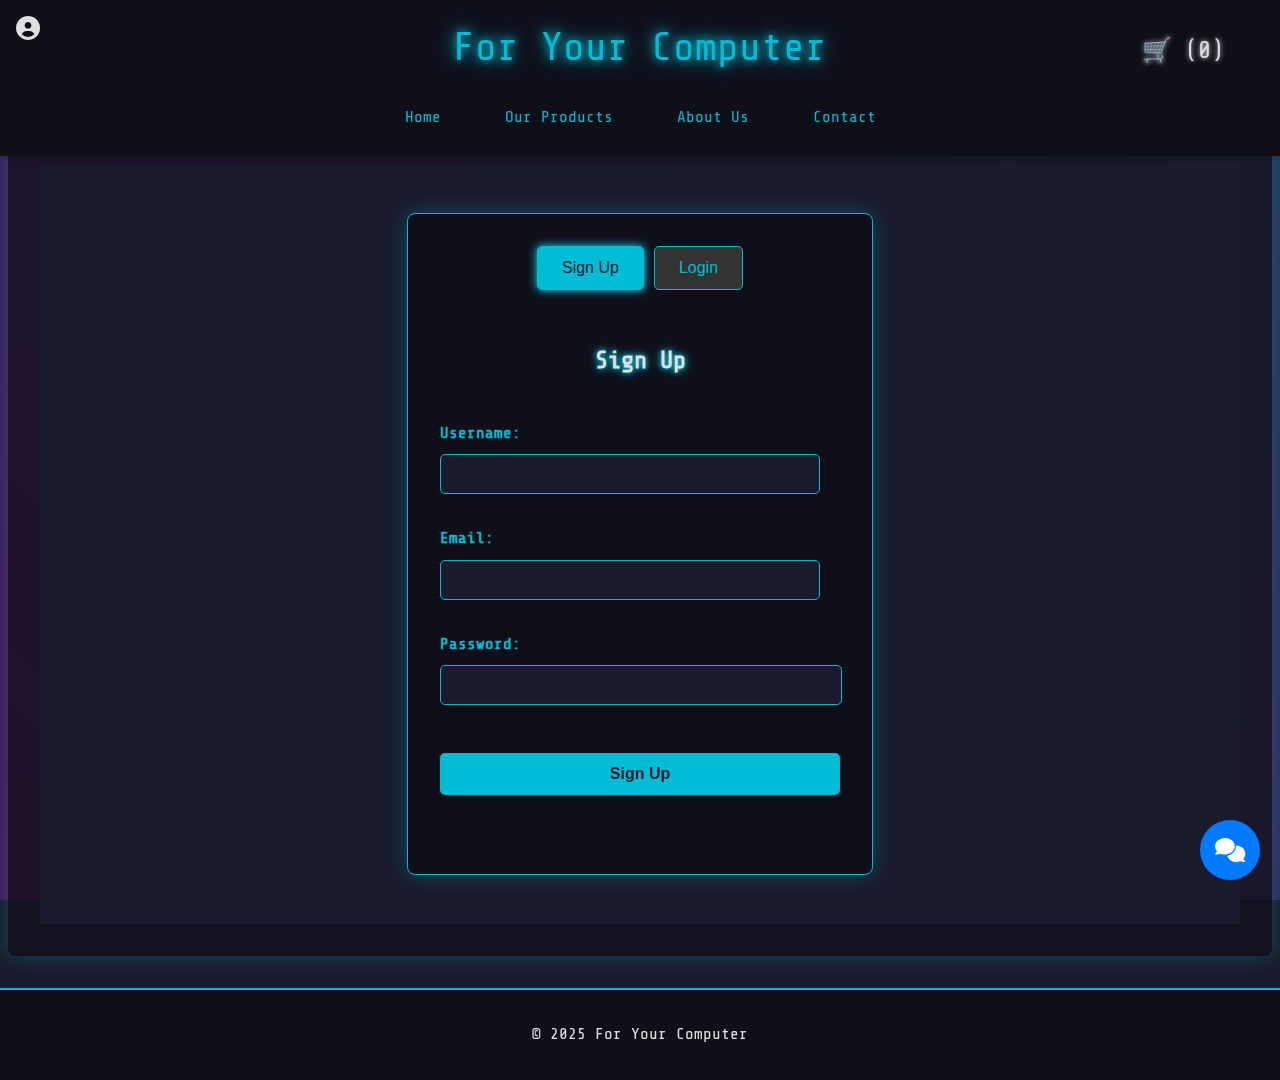
<file: user-detail.html>
<!DOCTYPE html>
<html lang="en">
<head>
    <meta charset="UTF-8">
    <meta name="viewport" content="width=device-width, initial-scale=1.0">
    <title>User Details - For Your Computer</title>
    <link rel="stylesheet" href="style.css">
    <link rel="stylesheet" href="user-auth.css">
    <link rel="stylesheet" href="https://cdnjs.cloudflare.com/ajax/libs/font-awesome/6.0.0-beta3/css/all.min.css">
    <link rel="stylesheet" href="ai-agent.css">
</head>
<body>
    <header>
        <div class="user-area">
            <a href="user-auth.html" class="user-icon" id="user-auth-icon"><i class="fas fa-user-circle"></i></a>
        </div>
        <div class="header-container">
            <div class="website-name">For Your Computer</div>
            <nav>
                <ul>
                    <li><a href="index.html">Home</a></li>
                    <li><a href="products.html">Our Products</a></li>
                    <li><a href="about.html">About Us</a></li>
                    <li><a href="contact.html">Contact</a></li>
                </ul>
            </nav>
            <div class="cart-icon"><a href="cart.html" style="color: #e0e0e0; text-decoration: none;">🛒 (0)</a></div>
        </div>
    </header>

    <main>
        <section class="user-details-section">
            <h1>Welcome, <span id="display-username"></span>!</h1>
            <p>Email: <span id="display-email"></span></p>
            <button id="logout-button" class="auth-btn">Logout</button>
        </section>
    </main>

    <footer>
        <p>&copy; 2025 For Your Computer</p>
    </footer>
    <script src="script.js"></script>
    <script src="login_signup.js"></script> <!-- Re-use for logout functionality -->
    <div id="chat-icon">
        <i class="fas fa-comments"></i>
    </div>
    <div id="chat-window">
        <div class="header">
            <p>AI Assistant</p>
            <i class="fas fa-times" id="close-chat"></i>
        </div>
        <div id="chat-messages">
            <!-- Chat messages will appear here -->
        </div>
        <div id="chat-input-container">
            <input type="text" id="chat-input" placeholder="Type a message...">
            <button id="send-chat">Send</button>
        </div>
    </div>
    <script src="ai-agent.js"></script>
</body>
</html>
</file>
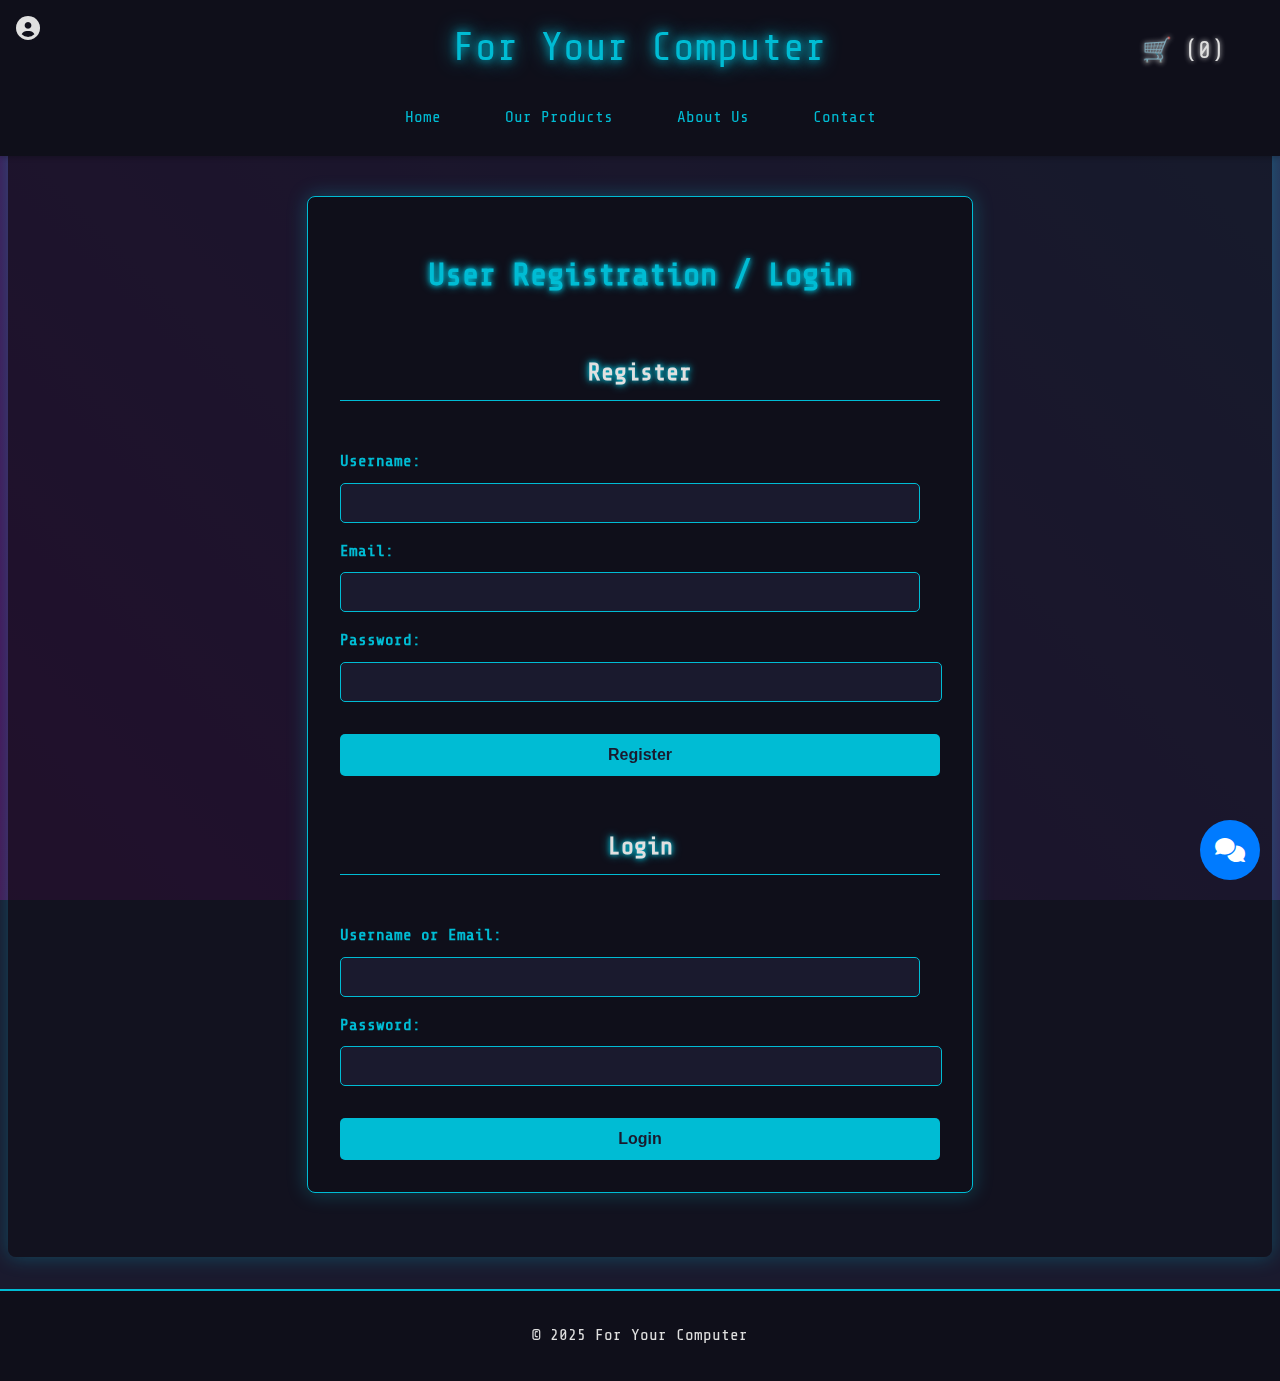
<file: user.html>
<!DOCTYPE html>
<html lang="en">
<head>
    <meta charset="UTF-8">
    <meta name="viewport" content="width=device-width, initial-scale=1.0">
    <title>User Account - Gaming Computer Store</title>
    <link rel="stylesheet" href="style.css">
    <link rel="stylesheet" href="user.css">
    <link rel="stylesheet" href="https://cdnjs.cloudflare.com/ajax/libs/font-awesome/6.0.0-beta3/css/all.min.css">
    <link rel="stylesheet" href="ai-agent.css">
</head>
<body>
    <header>
        <div class="user-area">
            <a href="user.html" class="user-icon"><i class="fas fa-user-circle"></i></a>
            <div class="account-details-popup">
                <p>Welcome, Guest!</p>
                <a href="user.html">Sign In / Register</a>
            </div>
        </div>
        <div class="header-container">
            <div class="website-name">For Your Computer</div>
            <nav>
                <ul>
                    <li><a href="index.html">Home</a></li>
                    <li><a href="products.html">Our Products</a></li>
                    <li><a href="about.html">About Us</a></li>
                    <li><a href="contact.html">Contact</a></li>
                </ul>
            </nav>
            <div class="cart-icon"><a href="cart.html" style="color: #e0e0e0; text-decoration: none;">🛒 (0)</a></div>
        </div>
    </header>

    <main>
        <section class="user-auth-section">
            <h1>User Registration / Login</h1>
            <div class="auth-forms">
                <h2>Register</h2>
                <form id="register-form">
                    <div class="form-group">
                        <label for="reg-username">Username:</label>
                        <input type="text" id="reg-username" name="username" required>
                    </div>
                    <div class="form-group">
                        <label for="reg-email">Email:</label>
                        <input type="email" id="reg-email" name="email" required>
                    </div>
                    <div class="form-group">
                        <label for="reg-password">Password:</label>
                        <input type="password" id="reg-password" name="password" required>
                    </div>
                    <button type="submit" class="btn">Register</button>
                </form>

                <h2>Login</h2>
                <form id="login-form">
                    <div class="form-group">
                        <label for="login-identifier">Username or Email:</label>
                        <input type="text" id="login-identifier" name="identifier" required>
                    </div>
                    <div class="form-group">
                        <label for="login-password">Password:</label>
                        <input type="password" id="login-password" name="password" required>
                    </div>
                    <button type="submit" class="btn">Login</button>
                </form>
            </div>
        </section>

        <section class="user-details-section" style="display: none;">
            <div class="user-profile-header">
                <i class="fas fa-user-circle profile-icon"></i>
                <h1 class="profile-username">Welcome, <span id="user-detail-username-display"></span>!</h1>
            </div>
            <div class="user-info-cards">
                <div class="info-card">
                    <h2>Account Details</h2>
                    <p><strong>Username:</strong> <span id="user-detail-username"></span></p>
                    <p><strong>Email:</strong> <span id="user-detail-email"></span></p>
                </div>
                <!-- Add more info cards here for other details if needed -->
            </div>
            <button id="logout-button" class="btn logout-btn">Logout</button>
        </section>
    </main>

    <footer>
        <p>&copy; 2025 For Your Computer</p>
    </footer>
    <script src="script.js"></script>
    <script src="user-script.js"></script> 
    <div id="chat-icon">
        <i class="fas fa-comments"></i>
    </div>
    <div id="chat-window">
        <div class="header">
            <p>AI Assistant</p>
            <i class="fas fa-times" id="close-chat"></i>
        </div>
        <div id="chat-messages">
            <!-- Chat messages will appear here -->
        </div>
        <div id="chat-input-container">
            <input type="text" id="chat-input" placeholder="Type a message...">
            <button id="send-chat">Send</button>
        </div>
    </div>
    <script src="ai-agent.js"></script>
</body>
</html>
</file>
<file: style.css>
@import url('https://fonts.googleapis.com/css2?family=Share+Tech+Mono&display=swap');
@import url("user.css");

:root {
    --primary-color: #0f0f1a; /* Define primary color for consistency */
    --text-color-light: #e0e0e0;
}

/* Basic styles for a clean slate */
body {
    font-family: 'Share Tech Mono', monospace;
    margin: 0;
    padding: 0;
    background-color: #1a1a2e; /* Dark background for futuristic feel */
    color: #e0e0e0; /* Light text for contrast */
    line-height: 1.6;
    overflow-x: hidden; /* Prevent horizontal scroll from gradient effect */
    /* Add padding-top to the body to prevent content from being hidden behind the fixed header */
    padding-top: 100px; /* Adjust this value to match your header's height */
}

h1, h2, h3, h4, h5, h6 {
    color: #00bcd4; /* Accent color for headings */
    text-shadow: 0 0 5px #00bcd4, 0 0 10px #00bcd4; /* Subtle neon glow */
}

a {
    color: #00bcd4;
    text-decoration: none;
}

a:hover {
    color: #00bcd4;
    text-decoration: underline;
}

/* Header Styles */
header {
    background-color: var(--primary-color);
    color: var(--text-color-light);
    padding: 1rem 0; /* Initial larger padding */
    position: fixed; /* Make the header sticky */
    width: 100%; /* Ensure the header spans the full width */
    top: 0; /* Position at the top */
    left: 0; /* Align to the left */
    z-index: 1000; /* Ensure it stays on top of other content */
    box-shadow: 0 2px 5px rgba(0,0,0,0.2); /* Optional: subtle shadow for depth */
    transition: padding 0.3s ease, background-color 0.3s ease, box-shadow 0.3s ease; /* Smooth transition for property changes */
}

/* Base styles for elements that will change size */
header .website-name {
    font-size: 2.5rem; /* Initial size */
    transition: font-size 0.3s ease; /* Smooth transition */
}

header nav ul li a {
    font-size: 1rem; /* Initial size */
    transition: font-size 0.3s ease, padding 0.3s ease; /* Smooth transition */
}

header .cart-icon {
    font-size: 1.5rem; /* Initial size */
    transition: font-size 0.3s ease, top 0.3s ease; /* Smooth transition */
}


/* Scrolled state styles */
header.header-scrolled {
    padding: 0.5rem 0; /* Thinner padding when scrolled */
    background: linear-gradient(to right, var(--primary-color), #00bcd4); /* Gradient effect */
    box-shadow: 0 1px 3px rgba(0,0,0,0.3);
}

header.header-scrolled .website-name {
    font-size: 1.8rem; /* Smaller size when scrolled */
}

header.header-scrolled nav ul li a {
    font-size: 0.9rem; /* Smaller navigation links when scrolled */
    padding: 0.3rem 0.8rem; /* Adjusted padding for smaller links */
}

header.header-scrolled .cart-icon {
    font-size: 1.2rem; /* Smaller cart icon when scrolled */
    top: 0.5rem; /* Adjust position if needed */
}

/* Adjust padding-top for the body to account for the header's initial height */
body {
    padding-top: 100px;
}

/* Adjust body padding-top when header is scrolled */
body.header-scrolled-padding {
    padding-top: 60px; /* Reduced padding for thinner header */
}

.header-container {
    max-width: 1200px;
    margin: 0 auto;
    display: flex;
    flex-direction: column;
    align-items: center; /* Center items horizontally */
    position: relative;
}

.website-name {
    font-size: 2.5rem;
    color: #00bcd4;
    text-shadow: 0 0 10px #00bcd4, 0 0 20px #00bcd4;
    margin-bottom: 1rem; /* Space between name and nav */
}

nav ul {
    list-style: none;
    padding: 0;
    margin: 0;
    display: flex;
    justify-content: center;
}

nav ul li {
    margin: 0 15px;
}

nav ul li a {
    padding: 0.5rem 1rem;
    display: block;
    transition: all 0.3s ease;
    border-radius: 5px;
    border: 1px solid transparent;
}

nav ul li a:hover,
nav ul li a:focus {
    background-color: #00bcd4;
    color: #1a1a2e;
    border-color: #00bcd4;
    /* Enhanced, multi-layer glow */
    box-shadow: 0 0 5px #00bcd4, 0 0 15px #00bcd4, 0 0 25px rgba(0, 188, 212, 0.7);
    text-shadow: 0 0 5px #00bcd4; /* Subtle text glow */
    text-decoration: none;
    outline: none; /* Remove default outline for a cleaner look */
}

.cart-icon {
    position: absolute;
    top: 1rem;
    right: 1rem;
    font-size: 1.5rem;
    color: #e0e0e0;
    text-shadow: 0 0 5px #e0e0e0;
    display: flex;
    align-items: center;
}

.cart-icon .cart-count {
    background-color: #e74c3c; /* Red bubble */
    color: white;
    font-size: 0.8rem;
    border-radius: 50%;
    padding: 0.2em 0.5em;
    position: relative;
    top: -0.5em;
    left: 0.5em;
    min-width: 1.5em; /* Ensure it's circular */
    text-align: center;
    box-shadow: 0 0 5px rgba(231, 76, 60, 0.7); /* Glow for the bubble */
}

/* Ensure the cart-count span itself gets the bubble styling */
.cart-icon #cart-count.count-bubble {
    background-color: #e74c3c; /* Red bubble */
    color: white;
    font-size: 0.8rem;
    border-radius: 50%;
    padding: 0.2em 0.5em;
    position: relative;
    top: -0.5em;
    left: 0.5em;
    min-width: 1.5em; /* Ensure it's circular */
    text-align: center;
    box-shadow: 0 0 5px rgba(231, 76, 60, 0.7); /* Glow for the bubble */
}

/* Main content styling */
.content-container {
    padding: 2rem;
    max-width: 1200px;
    margin: 0 auto;
    background-color: rgba(15, 15, 26, 0.7); /* Slightly transparent main content background */
    border-radius: 8px;
    box-shadow: 0 0 20px rgba(0, 188, 212, 0.3); /* Subtle glow for content */
    margin-top: 2rem;
    margin-bottom: 2rem;
}

/* AI Assistant Page Specific Styles */
.ai-assistant-section {
    display: flex;
    flex-direction: column;
    align-items: center;
    text-align: center;
}

.ai-assistant-section .tagline {
    color: #b0b0b0;
    font-size: 1.1rem;
    margin-bottom: 2rem;
}

.chat-interface {
    width: 100%;
    max-width: 800px;
    background-color: #0f0f1a;
    border: 1px solid #00bcd4;
    border-radius: 8px;
    box-shadow: 0 0 15px rgba(0, 188, 212, 0.4);
    display: flex;
    flex-direction: column;
    overflow: hidden;
}

.chat-log {
    flex-grow: 1;
    padding: 1rem;
    overflow-y: auto;
    max-height: 500px;
    background-color: #1a1a2e;
    text-align: left;
}

.message {
    margin-bottom: 1rem;
    display: flex;
    align-items: flex-start;
}

.message.user-message {
    justify-content: flex-end;
}

.message.assistant-message {
    justify-content: flex-start;
}

.message p {
    max-width: 70%;
    padding: 0.75rem 1rem;
    border-radius: 15px;
    line-height: 1.4;
    word-wrap: break-word;
}

.user-message p {
    background-color: #00bcd4;
    color: #1a1a2e;
    border-bottom-right-radius: 2px;
}

.assistant-message p {
    background-color: #33334f;
    color: #e0e0e0;
    border: 1px solid #00bcd4;
    border-bottom-left-radius: 2px;
    box-shadow: 0 0 5px rgba(0, 188, 212, 0.3);
}

.user-input {
    display: flex;
    padding: 1rem;
    border-top: 1px solid #00bcd4;
    background-color: #0f0f1a;
}

.user-input input {
    flex-grow: 1;
    padding: 0.75rem;
    border: 1px solid #00bcd4;
    border-radius: 20px;
    background-color: #1a1a2e;
    color: #e0e0e0;
    font-family: 'Share Tech Mono', monospace;
    margin-right: 0.5rem;
    box-sizing: border-box;
}

// General focus style for interactive elements
:focus {
    outline: none;
    box-shadow: 0 0 0 2px rgba(0, 188, 212, 0.4); /* Subtle focus ring */
}

.user-input input:focus {
    outline: none;
    border-color: #00e5ff;
    box-shadow: 0 0 8px rgba(0, 188, 212, 0.5), 0 0 15px rgba(0, 188, 212, 0.3); /* Enhanced glow for inputs */
}

.user-input button:hover {
    background-color: #00e5ff;
    box-shadow: 0 0 10px #00e5ff, 0 0 20px rgba(0, 229, 255, 0.5); /* Enhanced button glow */
}

/* Enhanced Button and Interactive Element Glows */
.product-grid .product-card .btn.add-to-cart:hover,
.product-card .btn:hover,
#checkout-button:hover,
.remove-item-btn:hover {
    background-color: #00e5ff; /* Or a slightly brighter shade of the base color */
    box-shadow: 0 0 10px #00bcd4, 0 0 20px rgba(0, 188, 212, 0.5); /* Consistent glow */
}

.user-input button {
    background-color: #00bcd4;
    color: #1a1a2e;
    border: none;
    border-radius: 20px;
    padding: 0.75rem 1.5rem;
    cursor: pointer;
    font-size: 1rem;
    font-weight: bold;
    transition: background-color 0.3s ease, box-shadow 0.3s ease;
}

.user-input button:hover {
    background-color: #00e5ff;
    box-shadow: 0 0 10px #00e5ff;
}

main {
    padding: 2rem;
    max-width: 1200px;
    margin: 0 auto;
    background-color: rgba(15, 15, 26, 0.7); /* Slightly transparent main content background */
    border-radius: 8px;
    box-shadow: 0 0 20px rgba(0, 188, 212, 0.3); /* Subtle glow for content */
    margin-top: 2rem;
    margin-bottom: 2rem;
}

/* Footer styling */
footer {
    text-align: center;
    padding: 1rem 0;
    background-color: #0f0f1a;
    border-top: 2px solid #00bcd4; /* Accent border */
    margin-top: 2rem;
}

/* Gradient Stroke Background Effect (Placeholder - further refinement needed) */
body::before {
    content: '';
    position: fixed;
    top: 0;
    left: 0;
    width: 100%;
    height: 100%;
    background: linear-gradient(45deg, #FFD700, #FF00FF, #00FFFF, #FFD700); /* Example gradient */
    background-size: 400% 400%;
    animation: gradientShift 15s ease infinite;
    z-index: -1;
    opacity: 0.2;
}

@keyframes gradientShift {
    0% { background-position: 0% 50%; }
    50% { background-position: 100% 50%; }
    100% { background-position: 0% 50%; }
}

/* Product Grid and Card Styling */
.product-grid {
    display: grid;
    grid-template-columns: repeat(auto-fit, minmax(220px, 1fr));
    gap: 1rem; /* Smaller gap for more products */
    padding: 1rem;
    background-color: #0f0f1a; /* Shopee-like background */
    border-radius: 8px;
}

.product-grid .product-card {
    background-color: #1a1a2e; /* Card background */
    border: 1px solid #333; /* Subtle border */
    border-radius: 5px;
    padding: 10px;
    text-align: left; /* Align text left for details below image */
    box-shadow: 0 2px 4px rgba(0, 0, 0, 0.5);
    transition: transform 0.2s ease, box-shadow 0.2s ease;
}

.product-grid .product-card:hover {
    transform: translateY(-3px);
    box-shadow: 0 4px 8px rgba(0, 0, 0, 0.7);
}

.product-grid .product-card img {
    max-width: 100%;
    height: 150px; /* Fixed height for images */
    object-fit: contain; /* Ensure image fits without cropping */
    display: block;
    margin: 0 auto 10px auto;
    border-radius: 3px;
}

.product-grid .product-card h3 {
    font-size: 1rem;
    margin-bottom: 5px;
    color: #00bcd4; /* Accent color */
    white-space: nowrap; /* Prevent title from wrapping */
    overflow: hidden;
    text-overflow: ellipsis; /* Add ellipsis if title is too long */
}

.product-grid .product-card p {
    font-size: 0.85rem;
    color: #b0b0b0;
    margin-bottom: 5px;
    height: 3em; /* Show 2 lines of description */
    overflow: hidden;
    text-overflow: ellipsis;
}

.product-grid .product-card .price {
    font-size: 1.1rem;
    font-weight: bold;
    color: #FFD700; /* Gold for price */
    margin-bottom: 10px;
}

.product-grid .product-card .btn.add-to-cart {
    background-color: #00bcd4;
    color: #1a1a2e;
    border: none;
    padding: 8px 12px;
    border-radius: 4px;
    cursor: pointer;
    font-size: 0.9rem;
    width: 100%;
    box-sizing: border-box;
    transition: background-color 0.2s ease;
}

.product-grid .product-card .btn.add-to-cart:hover {
    background-color: #00e5ff;
}

.product-card {
    background-color: #0f0f1a; /* Darker background for cards */
    border: 1px solid #00bcd4;
    border-radius: 8px;
    padding: 1.5rem;
    text-align: center;
    box-shadow: 0 0 10px rgba(0, 188, 212, 0.2);
    transition: transform 0.3s ease, box-shadow 0.3s ease;
}

.product-card:hover {
    transform: translateY(-5px); /* Lift effect on hover */
    box-shadow: 0 0 15px rgba(0, 188, 212, 0.5), 0 0 25px rgba(0, 188, 212, 0.3); /* Enhanced glow */
}

.product-card h3 {
    font-size: 1.5rem;
    margin-bottom: 0.8rem;
}

.product-card p {
    font-size: 1rem;
    color: #b0b0b0;
    margin-bottom: 1rem;
}

.product-card .btn {
    background-color: #00bcd4;
    color: #1a1a2e;
    border: none;
    padding: 0.75rem 1.5rem;
    border-radius: 5px;
    cursor: pointer;
    font-size: 1rem;
    font-weight: bold;
    transition: background-color 0.3s ease, box-shadow 0.3s ease;
}

.product-card .btn:hover {
    background-color: #00e5ff;
    box-shadow: 0 0 10px #00e5ff;
}

.product-link {
    color: inherit; /* Inherit text color */
    text-decoration: none; /* Remove underline */
    display: block;
}

.product-link:hover {
    text-decoration: none; /* Keep no underline on hover */
}

.product-card img {
    max-width: 100%; /* Ensure image doesn't overflow its container */
    height: auto;    /* Maintain aspect ratio */
    display: block;  /* Remove extra space below the image */
    margin: 0 auto 1rem auto; /* Center image and add some space below */
    border-radius: 4px; /* Slightly rounded corners for images */
    box-shadow: 0 0 8px rgba(0, 188, 212, 0.4); /* Glow effect for images */
}

/* Cart Page Specific Styles */
.cart-items .cart-item {
    background-color: #0f0f1a;
    border: 1px solid #00bcd4;
    border-radius: 8px;
    padding: 1rem;
    margin-bottom: 1rem;
    display: flex;
    justify-content: space-between;
    align-items: center;
    box-shadow: 0 0 8px rgba(0, 188, 212, 0.2);
}

.cart-items .cart-item h3 {
    margin: 0;
    font-size: 1.2rem;
}

.cart-items .cart-item p {
    margin: 0;
}

.quantity-control button {
    background-color: #00bcd4;
    color: #1a1a2e;
    border: none;
    padding: 0.3rem 0.6rem;
    border-radius: 3px;
    cursor: pointer;
    font-weight: bold;
    margin: 0 5px;
}

.remove-item-btn {
    background-color: #e74c3c;
    color: white;
    border: none;
    padding: 0.5rem 1rem;
    border-radius: 5px;
    cursor: pointer;
    font-size: 0.9rem;
    transition: background-color 0.3s ease;
}

.remove-item-btn:hover {
    background-color: #c0392b;
}

.cart-summary {
    background-color: #0f0f1a;
    border: 1px solid #00bcd4;
    border-radius: 8px;
    padding: 1.5rem;
    margin-top: 2rem;
    box-shadow: 0 0 10px rgba(0, 188, 212, 0.2);
}

.cart-summary h2 {
    text-align: center;
    margin-bottom: 1.5rem;
}

.cart-summary p {
    display: flex;
    justify-content: space-between;
    margin-bottom: 0.5rem;
    font-size: 1.1rem;
}

.cart-summary p:last-of-type {
    font-size: 1.3rem;
    font-weight: bold;
    border-top: 1px dashed #00bcd4;
    padding-top: 1rem;
    margin-top: 1rem;
}

#checkout-button {
    display: block;
    width: 100%;
    padding: 1rem;
    margin-top: 2rem;
    background-color: #27ae60;
    color: white;
    border: none;
    border-radius: 5px;
    font-size: 1.2rem;
    cursor: pointer;
    transition: background-color 0.3s ease;
}

#checkout-button:hover {
    background-color: #2ecc71;
}

/* Form group styling for contact page */
.form-group {
    margin-bottom: 1rem;
}

.form-group label {
    display: block;
    margin-bottom: 0.5rem;
    color: #00bcd4;
}

.form-group input[type="text"],
.form-group input[type="email"],
.form-group textarea {
    width: 100%;
    padding: 0.75rem;
    border: 1px solid #00bcd4;
    border-radius: 5px;
    background-color: #1a1a2e;
    color: #e0e0e0;
    font-family: 'Share Tech Mono', monospace;
    box-sizing: border-box; /* Include padding in width */
}

.form-group input[type="text"]:focus,
.form-group input[type="email"]:focus,
.form-group textarea:focus {
    outline: none;
    border-color: #00e5ff;
    box-shadow: 0 0 8px rgba(0, 229, 255, 0.5);
}

.contact-info ul {
    list-style: none;
    padding: 0;
}

.contact-info li {
    margin-bottom: 0.5rem;
}

.about-section {
    margin-bottom: 2rem;
    padding: 1rem;
    border: 1px solid #00bcd4;
    border-radius: 8px;
    background-color: #0f0f1a;
    box-shadow: 0 0 10px rgba(0, 188, 212, 0.2);
}

.about-section h2 {
    text-align: center;
    margin-bottom: 1rem;
}

/* Styling for product filters (search and select) */
.product-filters {
    display: flex;
    justify-content: center;
    gap: 1rem;
    margin-bottom: 2rem;
}

.product-filters input[type="text"],
.product-filters select {
    padding: 0.75rem;
    border: 1px solid #00bcd4;
    border-radius: 5px;
    background-color: #1a1a2e;
    color: #e0e0e0;
    font-family: 'Share Tech Mono', monospace;
}

.product-filters input[type="text"]::placeholder {
    color: #b0b0b0;
}

/* Product Detail Page Specific Styles */
.product-detail-section {
    display: flex;
    justify-content: center;
    padding: 2rem;
}

.product-detail-card {
    display: flex;
    flex-wrap: wrap;
    background-color: #0f0f1a;
    border: 1px solid #00bcd4;
    border-radius: 8px;
    box-shadow: 0 0 20px rgba(0, 188, 212, 0.3);
    max-width: 900px;
    width: 100%;
}

.product-detail-image {
    width: 100%;
    max-width: 400px;
    height: auto;
    border-radius: 8px;
    margin: 1.5rem;
    background-color: #1a1a2e; /* To make placeholder visible */
    padding: 1rem;
    box-sizing: border-box;
}

.product-detail-info {
    flex: 1;
    padding: 1.5rem;
    display: flex;
    flex-direction: column;
    justify-content: center;
}

.product-detail-info h2 {
    font-size: 2rem;
    margin-top: 0;
    margin-bottom: 1rem;
}

.product-detail-info .product-description {
    font-size: 1.1rem;
    color: #b0b0b0;
    margin-bottom: 1.5rem;
}

.product-detail-info h3 {
    color: #00bcd4;
    margin-top: 1.5rem;
    margin-bottom: 0.8rem;
}

.product-detail-info ul {
    list-style-type: none;
    padding: 0;
    margin-bottom: 1.5rem;
}

.product-detail-info ul li {
    background: url('data:image/svg+xml;utf8,<svg xmlns="http://www.w3.org/2000/svg" width="12" height="12" viewBox="0 0 24 24"><path fill="%2300bcd4" d="M9 16.17L4.83 12l-1.42 1.41L9 19 21 7l-1.41-1.41z"/></svg>') no-repeat left center;
    background-size: 12px;
    padding-left: 20px;
    margin-bottom: 0.5rem;
    color: #e0e0e0;
}

.product-detail-info .product-price {
    font-size: 1.8rem;
    font-weight: bold;
    color: #FFD700; /* Gold-like color for price */
    margin-top: 1.5rem;
    margin-bottom: 1.5rem;
}

@media (max-width: 768px) {
    .product-detail-card {
        flex-direction: column;
        align-items: center;
    }

    .product-detail-image {
        max-width: 80%;
    }
}
</file>
<file: user.css>
.user-area {
    position: absolute; /* Position relative to the header */
    top: 1rem; /* Adjust as needed */
    left: 1rem; /* Place at the left */
    z-index: 1001; /* Ensure it's above other header elements */
}

.user-icon i {
    font-size: 24px;
    color: #e0e0e0;
    cursor: pointer;
}

.account-details-popup {
    visibility: hidden;
    opacity: 0;
    position: absolute;
    top: 30px; /* Adjust based on icon size */
    left: 0; /* Align with the icon */
    background-color: #333;
    color: #e0e0e0;
    padding: 10px;
    border-radius: 5px;
    white-space: nowrap;
    transition: opacity 0.3s ease;
    z-index: 10;
}

.user-area:hover .account-details-popup {
    visibility: visible;
    opacity: 1;
}

.account-details-popup p {
    margin: 0 0 5px 0;
}

.account-details-popup a {
    color: #00b0ff;
    text-decoration: none;
}

.account-details-popup a:hover {
    text-decoration: underline;
}

.logout-btn {
    display: block;
    width: fit-content;
    margin: 2rem auto 0 auto;
    padding: 0.75rem 2rem;
    background-color: #dc3545; /* Red for logout */
    color: #fff;
    border-radius: 5px;
    text-decoration: none;
    transition: background-color 0.3s ease;
}

.logout-btn:hover {
    background-color: #c82333;
}

/* User Details Section - inspired by cleaner e-commerce user profiles */
.user-details-section {
    max-width: 800px;
    margin: 2rem auto;
    padding: 2rem;
    background-color: #0f0f1a; /* Dark background */
    border: 1px solid #00bcd4; /* Accent border */
    border-radius: 8px;
    box-shadow: 0 0 20px rgba(0, 188, 212, 0.3);
    color: #e0e0e0; /* Light text */
    text-align: center;
}

.user-profile-header {
    display: flex;
    flex-direction: column;
    align-items: center;
    margin-bottom: 2rem;
}

.profile-icon {
    font-size: 4rem;
    color: #00bcd4; /* Accent color */
    margin-bottom: 1rem;
}

.profile-username {
    font-size: 2.5rem;
    color: #e0e0e0; /* Light text for username */
    margin: 0;
}

.user-info-cards {
    display: grid;
    grid-template-columns: repeat(auto-fit, minmax(280px, 1fr));
    gap: 1.5rem;
    margin-top: 2rem;
    text-align: left;
}

.info-card {
    background-color: #1a1a2e; /* Slightly lighter dark background for cards */
    padding: 1.5rem;
    border-radius: 8px;
    border: 1px solid #00bcd433; /* Subtle accent border */
    box-shadow: 0 0 10px rgba(0, 188, 212, 0.1);
}

.info-card h2 {
    color: #00bcd4;
    font-size: 1.5rem;
    margin-top: 0;
    margin-bottom: 1rem;
    border-bottom: 1px solid #00bcd4;
    padding-bottom: 0.5rem;
}

.info-card p {
    margin-bottom: 0.5rem;
    line-height: 1.6;
}

.info-card strong {
    color: #00e5ff;
}

.user-auth-section {
    max-width: 600px;
    margin: 2rem auto;
    padding: 2rem;
    background-color: #0f0f1a;
    border: 1px solid #00bcd4;
    border-radius: 8px;
    box-shadow: 0 0 20px rgba(0, 188, 212, 0.3);
    text-align: center;
}

.user-auth-section h1 {
    color: #00bcd4;
    margin-bottom: 1.5rem;
}

.auth-forms {
    display: flex;
    flex-direction: column;
    gap: 2rem;
    margin-top: 2rem;
}

.auth-forms h2 {
    color: #e0e0e0;
    font-size: 1.5rem;
    margin-bottom: 1rem;
    border-bottom: 1px solid #00bcd4;
    padding-bottom: 0.5rem;
}

.form-group {
    margin-bottom: 1rem;
    text-align: left;
}

.form-group label {
    display: block;
    margin-bottom: 0.5rem;
    color: #00bcd4;
    font-weight: bold;
}

.form-group input[type="text"],
.form-group input[type="email"],
.form-group input[type="password"] {
    width: calc(100% - 20px); /* Adjust for padding */
    padding: 10px;
    border: 1px solid #00bcd4;
    border-radius: 5px;
    background-color: #1a1a2e;
    color: #e0e0e0;
    font-family: 'Share Tech Mono', monospace;
    font-size: 1rem;
}

.form-group input[type="text"]:focus,
.form-group input[type="email"]:focus,
.form-group input[type="password"]:focus {
    outline: none;
    border-color: #00e5ff;
    box-shadow: 0 0 8px rgba(0, 229, 255, 0.5);
}

.auth-forms .btn {
    background-color: #00bcd4;
    color: #1a1a2e;
    border: none;
    padding: 0.75rem 1.5rem;
    border-radius: 5px;
    cursor: pointer;
    font-size: 1rem;
    font-weight: bold;
    transition: background-color 0.3s ease, box-shadow 0.3s ease;
    width: 100%;
    box-sizing: border-box;
    margin-top: 1rem;
}

.auth-forms .btn:hover {
    background-color: #00e5ff;
    box-shadow: 0 0 10px #00e5ff;
}
</file>
<file: ai-agent.css>
#chat-icon {
    position: fixed;
    bottom: 20px;
    right: 20px;
    background-color: #007bff;
    color: white;
    border-radius: 50%;
    width: 60px;
    height: 60px;
    display: flex;
    justify-content: center;
    align-items: center;
    cursor: pointer;
    font-size: 24px;
    z-index: 1000;
}

#chat-window {
    position: fixed;
    bottom: 90px;
    right: 20px;
    width: 300px;
    height: 400px;
    background-color: #333;
    border-radius: 10px;
    box-shadow: 0 0 10px rgba(0, 0, 0, 0.5);
    display: none; /* Hidden by default */
    flex-direction: column;
    z-index: 1000;
}

#chat-window .header {
    padding: 10px;
    background-color: #222;
    border-top-left-radius: 10px;
    border-top-right-radius: 10px;
    color: white;
    display: flex;
    justify-content: space-between;
    align-items: center;
}

#chat-window .header i {
    cursor: pointer;
}

#chat-messages {
    flex-grow: 1;
    padding: 10px;
    overflow-y: auto;
    color: white;
}

#chat-input-container {
    padding: 10px;
    border-top: 1px solid #444;
    display: flex;
}

#chat-input {
    flex-grow: 1;
    padding: 8px;
    border: none;
    border-radius: 5px;
    background-color: #444;
    color: white;
}

#send-chat {
    background-color: #007bff;
    color: white;
    border: none;
    padding: 8px 12px;
    border-radius: 5px;
    margin-left: 10px;
    cursor: pointer;
}

.chat-message {
    margin-bottom: 10px;
    padding: 8px;
    border-radius: 5px;
}

.chat-message.user {
    background-color: #007bff;
    align-self: flex-end;
    text-align: right;
}

.chat-message.bot {
    background-color: #555;
    align-self: flex-start;
    text-align: left;
}
</file>
<file: cart.css>
.cart-items {
    display: flex;
    flex-direction: column;
    gap: 20px;
    padding: 20px;
}

.cart-item {
    display: flex;
    align-items: center;
    background-color: #1e1e1e;
    padding: 15px;
    border-radius: 8px;
    box-shadow: 0 4px 8px rgba(0, 0, 0, 0.3);
}

.cart-item-image {
    width: 100px;
    height: 100px;
    object-fit: cover;
    border-radius: 4px;
    margin-right: 15px;
}

.cart-item-details {
    flex-grow: 1;
}

.cart-item-details h3 {
    color: #eee;
    font-size: 1.1rem;
    margin-bottom: 5px;
}

.cart-item-price {
    color: #007bff;
    font-size: 1rem;
    font-weight: bold;
}

.cart-item-quantity {
    display: flex;
    align-items: center;
    margin-top: 10px;
}

.cart-item-quantity button {
    background-color: #007bff;
    color: white;
    border: none;
    padding: 5px 10px;
    border-radius: 4px;
    cursor: pointer;
    font-size: 1rem;
    transition: background-color 0.3s ease;
}

.cart-item-quantity button:hover {
    background-color: #0056b3;
}

.cart-item-quantity .quantity-value {
    color: #eee;
    margin: 0 10px;
    font-size: 1rem;
}

.cart-item-remove {
    background-color: #dc3545;
    color: white;
    border: none;
    padding: 8px 12px;
    border-radius: 4px;
    cursor: pointer;
    transition: background-color 0.3s ease;
}

.cart-item-remove:hover {
    background-color: #c82333;
}

.cart-summary {
    background-color: #1e1e1e;
    padding: 20px;
    margin: 20px;
    border-radius: 8px;
    box-shadow: 0 4px 8px rgba(0, 0, 0, 0.3);
    color: #eee;
    text-align: right;
}

.cart-summary .cart-total {
    font-size: 1.5rem;
    font-weight: bold;
    margin-bottom: 20px;
}

.cart-summary .cart-total span:first-child {
    color: #eee;
}

.cart-summary #cart-total-price {
    color: #007bff;
}

#checkout-button {
    background-color: #28a745;
    color: white;
    border: none;
    padding: 12px 25px;
    border-radius: 5px;
    cursor: pointer;
    font-size: 1.1rem;
    transition: background-color 0.3s ease;
}

#checkout-button:hover {
    background-color: #218838;
}
</file>
<file: products.css>
.search-container {
    display: flex;
    justify-content: center;
    margin: 20px 0;
    gap: 10px; /* Space between search bar and button */
}

#search-bar {
    width: 60%;
    padding: 10px 15px;
    border: 1px solid #444;
    border-radius: 20px;
    background-color: #222;
    color: #eee;
    font-size: 1rem;
    outline: none;
    transition: all 0.3s ease;
}

#search-bar:focus {
    border-color: #007bff; /* Highlight on focus */
    box-shadow: 0 0 8px rgba(0, 123, 255, 0.6);
}

#search-button {
    padding: 10px 20px;
    background-color: #007bff; /* Primary button color */
    color: white;
    border: none;
    border-radius: 20px;
    cursor: pointer;
    font-size: 1rem;
    transition: background-color 0.3s ease, transform 0.2s ease;
}

#search-button:hover {
    background-color: #0056b3; /* Darker shade on hover */
    transform: translateY(-2px); /* Slight lift effect */
}

#search-button:active {
    background-color: #004085; /* Even darker on click */
    transform: translateY(0);
}

.product-filters {
    background-color: #1e1e1e;
    padding: 20px;
    border-radius: 8px;
    box-shadow: 0 4px 8px rgba(0, 0, 0, 0.3);
    color: #eee;
    margin: 20px; /* Give some space around the filter section */
    display: flex; /* Enable flexbox for horizontal layout */
    flex-wrap: wrap; /* Allow items to wrap to the next line */
    justify-content: space-around; /* Distribute items evenly */
    align-items: center; /* Vertically align items */
}

.product-filters h3 {
    color: #007bff;
    border-bottom: 2px solid #007bff;
    padding-bottom: 10px;
    margin-bottom: 15px;
    width: 100%; /* Take full width for the heading */
    text-align: center;
}

.filter-group {
    margin-bottom: 15px;
    flex: 1; /* Allow filter groups to grow and shrink */
    min-width: 180px; /* Minimum width for each filter group */
    padding: 0 10px;
}

.filter-group label {
    display: block;
    margin-bottom: 8px;
    font-weight: bold;
    text-align: center;
}

.filter-group select,
.filter-group input[type="text"] {
    width: 100%;
    padding: 8px;
    border-radius: 5px;
    border: 1px solid #444;
    background-color: #2c2c2c;
    color: #eee;
}

.filter-group input[type="range"] {
    width: 100%;
    -webkit-appearance: none; /* Override default look */
    appearance: none;
    height: 8px;
    background: #555;
    border-radius: 5px;
    outline: none;
    margin: 10px 0;
}

.filter-group input[type="range"]::-webkit-slider-thumb {
    -webkit-appearance: none;
    appearance: none;
    width: 20px;
    height: 20px;
    border-radius: 50%;
    background: #007bff;
    cursor: pointer;
    box-shadow: 0 0 2px rgba(0, 0, 0, 0.5);
}

.filter-group input[type="range"]::-moz-range-thumb {
    width: 20px;
    height: 20px;
    border-radius: 50%;
    background: #007bff;
    cursor: pointer;
    box-shadow: 0 0 2px rgba(0, 0, 0, 0.5);
}

.filter-group span#price-value {
    display: block;
    text-align: center;
    margin-top: 5px;
    font-weight: bold;
    color: #007bff;
}

.apply-filters {
    /* Adjusted for smaller size */
    padding: 8px 15px; 
    width: auto; /* Allow button to size based on content */
    background-color: #28a745; /* Green for apply button */
    color: white;
    border: none;
    border-radius: 5px;
    cursor: pointer;
    font-size: 0.9rem;
    transition: background-color 0.3s ease;
    margin: 15px auto 0; /* Center the button and adjust top margin */
    display: block; /* Make it a block element to center with margin: auto */
}

.apply-filters:hover {
    background-color: #218838;
}

.product-grid {
    display: grid;
    grid-template-columns: repeat(auto-fill, minmax(280px, 1fr)); /* Responsive grid */
    gap: 20px;
    padding: 20px; /* Padding for the grid */
}

.product-item {
    background-color: #1e1e1e;
    border-radius: 8px;
    overflow: hidden;
    box-shadow: 0 4px 8px rgba(0, 0, 0, 0.3);
    text-align: center;
    transition: transform 0.3s ease, box-shadow 0.3s ease;
    padding: 15px;
}

.product-item:hover {
    transform: translateY(-5px); /* Lift effect on hover */
    box-shadow: 0 6px 12px rgba(0, 0, 0, 0.5);
}

.product-item img {
    max-width: 100%;
    height: 200px; /* Fixed height for product images */
    object-fit: cover; /* Ensure images cover the area without distortion */
    border-bottom: 1px solid #333;
    margin-bottom: 10px;
}

.product-item h3 {
    color: #eee;
    font-size: 1.2rem;
    margin: 10px 0 5px;
}

.product-item .product-spec {
    color: #bbb;
    font-size: 0.9rem;
    margin-bottom: 10px;
}

.product-item .price {
    color: #007bff;
    font-size: 1.3rem;
    font-weight: bold;
    margin-bottom: 15px;
}

.product-item .add-to-cart {
    background-color: #007bff;
    color: white;
    border: none;
    padding: 10px 20px;
    border-radius: 5px;
    cursor: pointer;
    font-size: 1rem;
    transition: background-color 0.3s ease;
}

.product-item .add-to-cart:hover {
    background-color: #0056b3;
}

/* Responsive adjustments for overall layout */
@media (max-width: 768px) {
    #search-bar {
        width: 70%; /* Adjust search bar width */
    }

    .product-filters {
        flex-direction: column; /* Stack filters vertically on small screens */
        align-items: center;
    }

    .filter-group {
        width: 100%; /* Full width for filter groups on small screens */
        padding: 0;
    }
}
</file>
<file: user-auth.css>
/****** User Authentication Styles ******/
.user-area {
    position: absolute;
    top: 1rem;
    left: 1rem;
    z-index: 1001;
}

.user-icon i {
    font-size: 24px;
    color: #e0e0e0;
    cursor: pointer;
}

.auth-section {
    display: flex;
    justify-content: center;
    align-items: center;
    min-height: 80vh;
    background-color: #1a1a2e;
    padding: 20px;
}

.auth-container {
    background-color: #0f0f1a;
    border: 1px solid #00bcd4;
    border-radius: 8px;
    box-shadow: 0 0 20px rgba(0, 188, 212, 0.3);
    padding: 2rem;
    width: 100%;
    max-width: 400px;
    text-align: center;
}

.auth-toggle {
    display: flex;
    justify-content: center;
    margin-bottom: 2rem;
}

.auth-toggle button {
    background-color: #333;
    color: #00bcd4;
    border: 1px solid #00bcd4;
    padding: 0.75rem 1.5rem;
    border-radius: 5px;
    cursor: pointer;
    font-size: 1rem;
    transition: all 0.3s ease;
    margin: 0 5px;
}

.auth-toggle button.active {
    background-color: #00bcd4;
    color: #1a1a2e;
    box-shadow: 0 0 10px #00e5ff;
}

.auth-toggle button:hover:not(.active) {
    background-color: #222;
    color: #00e5ff;
}

.auth-form {
    display: none;
    flex-direction: column;
    gap: 1rem;
}

.auth-form.active {
    display: flex;
}

.auth-form h2 {
    color: #e0e0e0;
    margin-bottom: 1.5rem;
}

.form-group {
    text-align: left;
}

.form-group label {
    display: block;
    margin-bottom: 0.5rem;
    color: #00bcd4;
    font-weight: bold;
}

.form-group input[type="text"],
.form-group input[type="email"],
.form-group input[type="password"] {
    width: calc(100% - 20px);
    padding: 10px;
    border: 1px solid #00bcd4;
    border-radius: 5px;
    background-color: #1a1a2e;
    color: #e0e0e0;
    font-family: 'Share Tech Mono', monospace;
    font-size: 1rem;
}

.form-group input[type="text"]:focus,
.form-group input[type="email"]:focus,
.form-group input[type="password"]:focus {
    outline: none;
    border-color: #00e5ff;
    box-shadow: 0 0 8px rgba(0, 229, 255, 0.5);
}

.auth-btn {
    background-color: #00bcd4;
    color: #1a1a2e;
    border: none;
    padding: 0.75rem 1.5rem;
    border-radius: 5px;
    cursor: pointer;
    font-size: 1rem;
    font-weight: bold;
    transition: background-color 0.3s ease, box-shadow 0.3s ease;
    width: 100%;
    box-sizing: border-box;
    margin-top: 1rem;
}

.auth-btn:hover {
    background-color: #00e5ff;
    box-shadow: 0 0 10px #00e5ff;
}

.auth-message {
    color: #e0e0e0;
    margin-top: 1rem;
    font-size: 0.9rem;
}

/* User Detail Page Styles */
.user-details-section {
    max-width: 600px;
    margin: 2rem auto;
    padding: 2rem;
    background-color: #0f0f1a;
    border: 1px solid #00bcd4;
    border-radius: 8px;
    box-shadow: 0 0 20px rgba(0, 188, 212, 0.3);
    text-align: center;
    color: #e0e0e0;
}

.user-details-section h1 {
    color: #00bcd4;
    margin-bottom: 1rem;
}

.user-details-section p {
    font-size: 1.1rem;
    margin-bottom: 1.5rem;
}

.user-details-section .auth-btn {
    width: auto;
    padding: 0.75rem 2rem;
}
</file>
